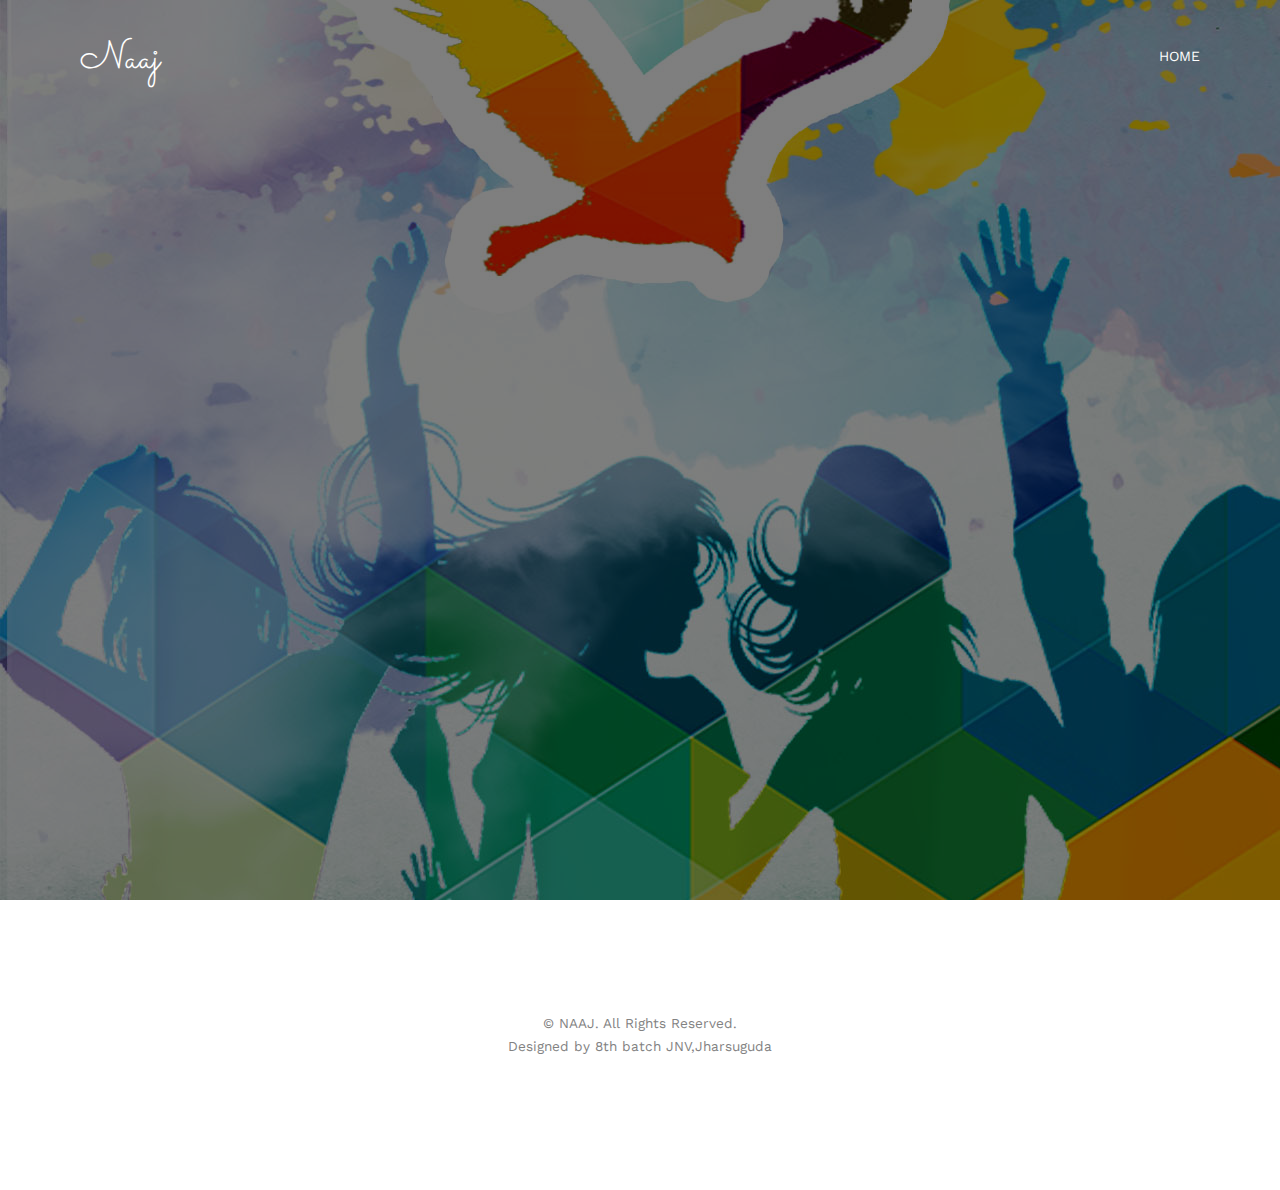
<file: index.html>
<!DOCTYPE html>
<!--[if lt IE 7]>      <html class="no-js lt-ie9 lt-ie8 lt-ie7"> <![endif]-->
<!--[if IE 7]>         <html class="no-js lt-ie9 lt-ie8"> <![endif]-->
<!--[if IE 8]>         <html class="no-js lt-ie9"> <![endif]-->
<!--[if gt IE 8]><!--> <html class="no-js"> <!--<![endif]-->
	<head>
	<meta charset="utf-8">
	<meta http-equiv="X-UA-Compatible" content="IE=edge">
	<title>NAAJ</title>
    <link rel="shortcut icon" type="image/x-icon" href="images/logo.jpg" />
	<meta name="viewport" content="width=device-width, initial-scale=1">
	<meta name="description" content="samagam 4.0" />
	<meta name="keywords" content="naaj" />
	<meta name="author" content="8th batch" />

 

  	<!-- Facebook and Twitter integration -->
	<meta property="og:title" content=""/>
	<meta property="og:image" content=""/>
	<meta property="og:url" content=""/>
	<meta property="og:site_name" content=""/>
	<meta property="og:description" content=""/>
	<meta name="twitter:title" content="" />
	<meta name="twitter:image" content="" />
	<meta name="twitter:url" content="" />
	<meta name="twitter:card" content="" />

	<link href='https://fonts.googleapis.com/css?family=Work+Sans:400,300,600,400italic,700' rel='stylesheet' type='text/css'>
	<link href="https://fonts.googleapis.com/css?family=Sacramento" rel="stylesheet">
	
	<!-- Animate.css -->
	<link rel="stylesheet" href="css/animate.css">
	<!-- Icomoon Icon Fonts-->
	<link rel="stylesheet" href="css/icomoon.css">
	<!-- Bootstrap  -->
	<link rel="stylesheet" href="css/bootstrap.css">

	<!-- Magnific Popup -->
	<link rel="stylesheet" href="css/magnific-popup.css">

	<!-- Owl Carousel  -->
	<link rel="stylesheet" href="css/owl.carousel.min.css">
	<link rel="stylesheet" href="css/owl.theme.default.min.css">

	<!-- Theme style  -->
	<link rel="stylesheet" href="css/style.css">

	<!-- Modernizr JS -->
	<script src="js/modernizr-2.6.2.min.js"></script>
	<!-- FOR IE9 below -->
	<!--[if lt IE 9]>
	<script src="js/respond.min.js"></script>
	<![endif]-->

	</head>
	<body>
		
	<div class="fh5co-loader"></div>
	
	<div id="page">
      
	<nav class="fh5co-nav" role="navigation">
		<div class="container">
			<div class="row">
				<div class="col-xs-2">
					<div id="fh5co-logo"><a href="index.html">Naaj</a></div>
				</div>
				<div class="col-xs-10 text-right menu-1">
					<ul>
						<li class="active"><a href="index.html">Home</a></li>
					</ul>
                </div>
			</div>
			
		</div>
	</nav>

	<header id="fh5co-header" class="fh5co-cover" role="banner" style="background-image:url(images/alumni.jpg);" data-stellar-background-ratio="0.5">
		<div class="overlay"></div>
		<div class="container">
			<div class="row">
				<div class="col-md-8 col-md-offset-2 text-center">
					<div class="display-t">
						<div class="display-tc animate-box" data-animate-effect="fadeIn">
							<h1>Samagam 4.0</h1>
							<h2>Successfully Done</h2>
						</div>
					</div>
				</div>
			</div>
		</div>
	</header>

	

	
       
        

	<footer id="fh5co-footer" role="contentinfo">
		<div class="container">

			<div class="row copyright">
				<div class="col-md-12 text-center">
					<p>
						<small class="block">&copy; NAAJ. All Rights Reserved.</small> 
						<small class="block">Designed by 8th batch JNV,Jharsuguda</small>
					</p>
					
				</div>
			</div>

		</div>
	</footer>
	</div>

	<div class="gototop js-top">
		<a href="#" class="js-gotop"><i class="icon-arrow-up"></i></a>
	</div>
	
	<!-- jQuery -->
	<script src="js/jquery.min.js"></script>
	<!-- jQuery Easing -->
	<script src="js/jquery.easing.1.3.js"></script>
	<!-- Bootstrap -->
	<script src="js/bootstrap.min.js"></script>
	<!-- Waypoints -->
	<script src="js/jquery.waypoints.min.js"></script>
	<!-- Carousel -->
	<script src="js/owl.carousel.min.js"></script>
	<!-- countTo -->
	<script src="js/jquery.countTo.js"></script>

	<!-- Stellar -->
	<script src="js/jquery.stellar.min.js"></script>
	<!-- Magnific Popup -->
	<script src="js/jquery.magnific-popup.min.js"></script>
	<script src="js/magnific-popup-options.js"></script>

	<!-- // <script src="https://cdnjs.cloudflare.com/ajax/libs/prism/0.0.1/prism.min.js"></script> -->
	<script src="js/simplyCountdown.js"></script>
	<!-- Main -->
	<script src="js/main.js"></script>

	<script>
    var d = new Date(new Date().getTime() + 200 * 120 * 120 * 2000);

    // default example
    simplyCountdown('.simply-countdown-one', {
        year: d.getFullYear(),
        month: d.getMonth() + 1,
        day: d.getDate()
    });

    //jQuery example
    $('#simply-countdown-losange').simplyCountdown({
        year: d.getFullYear(),
        month: d.getMonth() + 1,
        day: d.getDate(),
        enableUtc: false
    });
</script>

	</body>
</html>
</file>
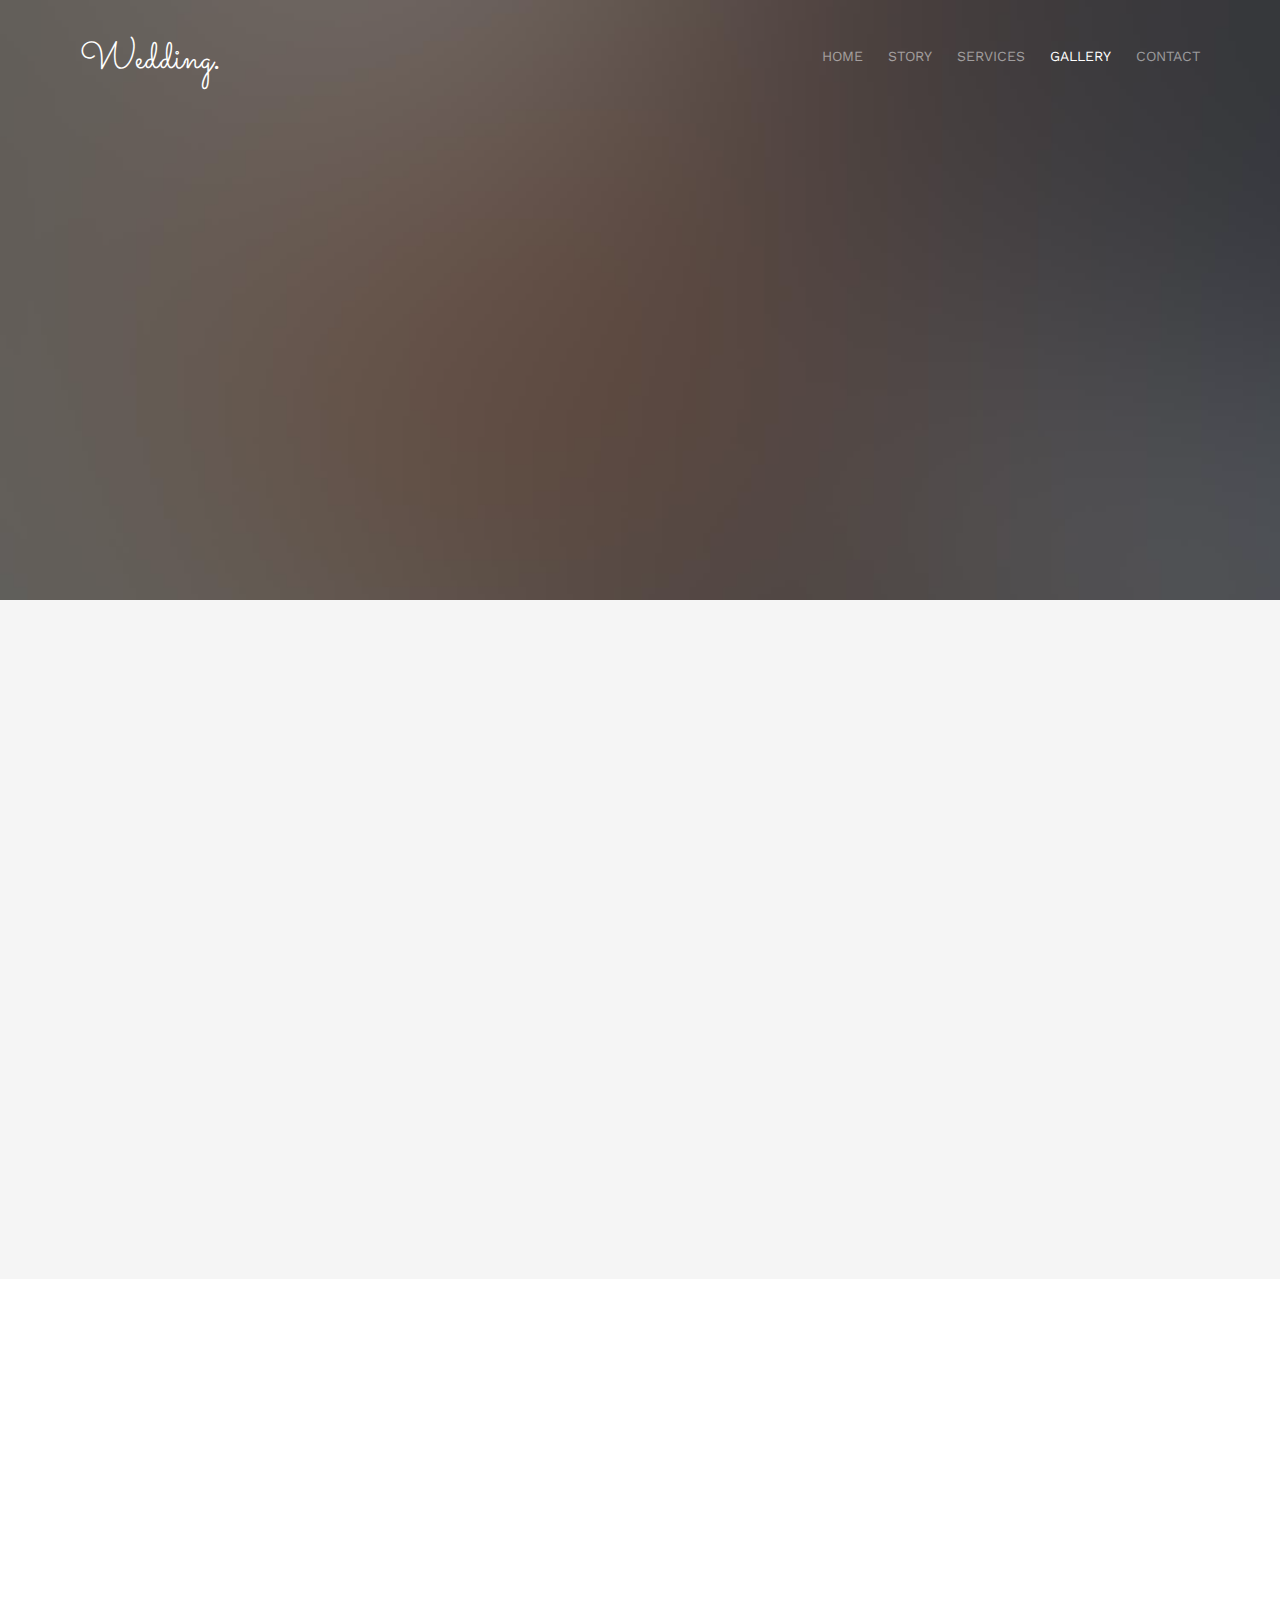
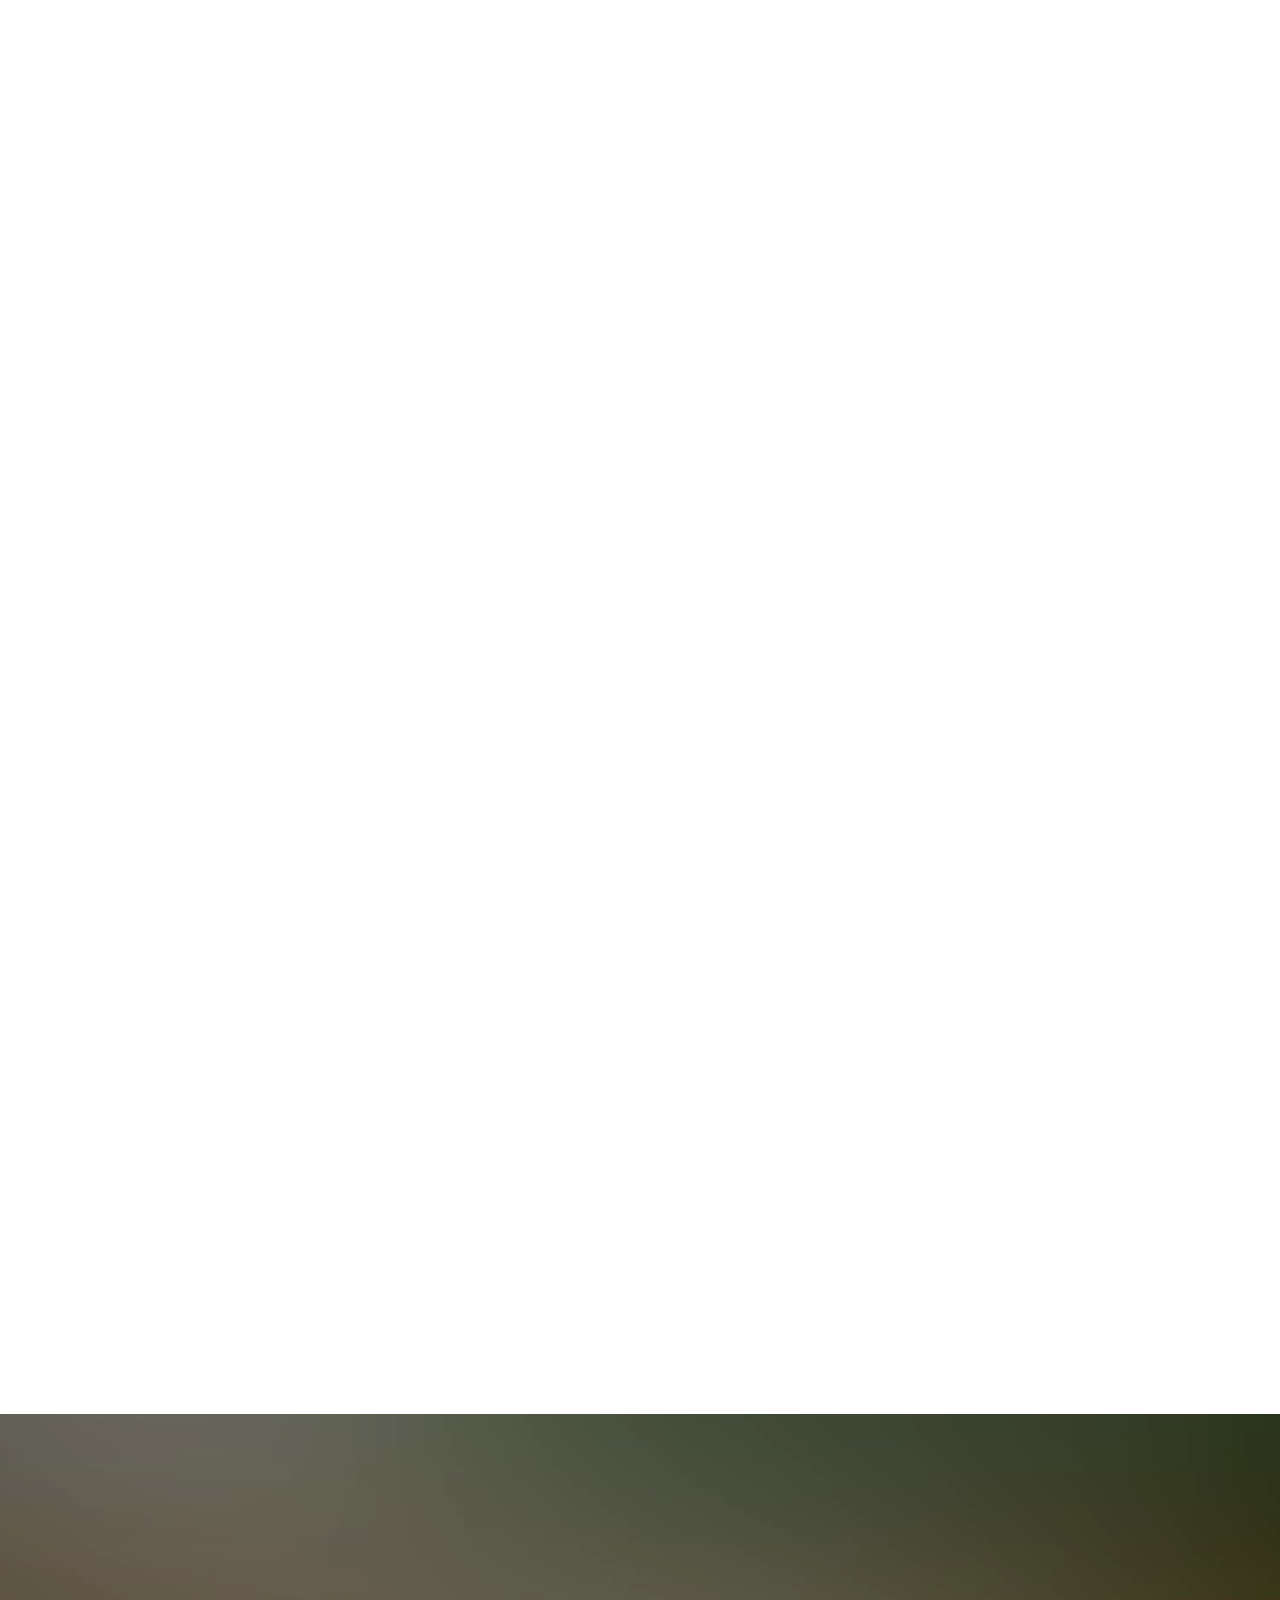
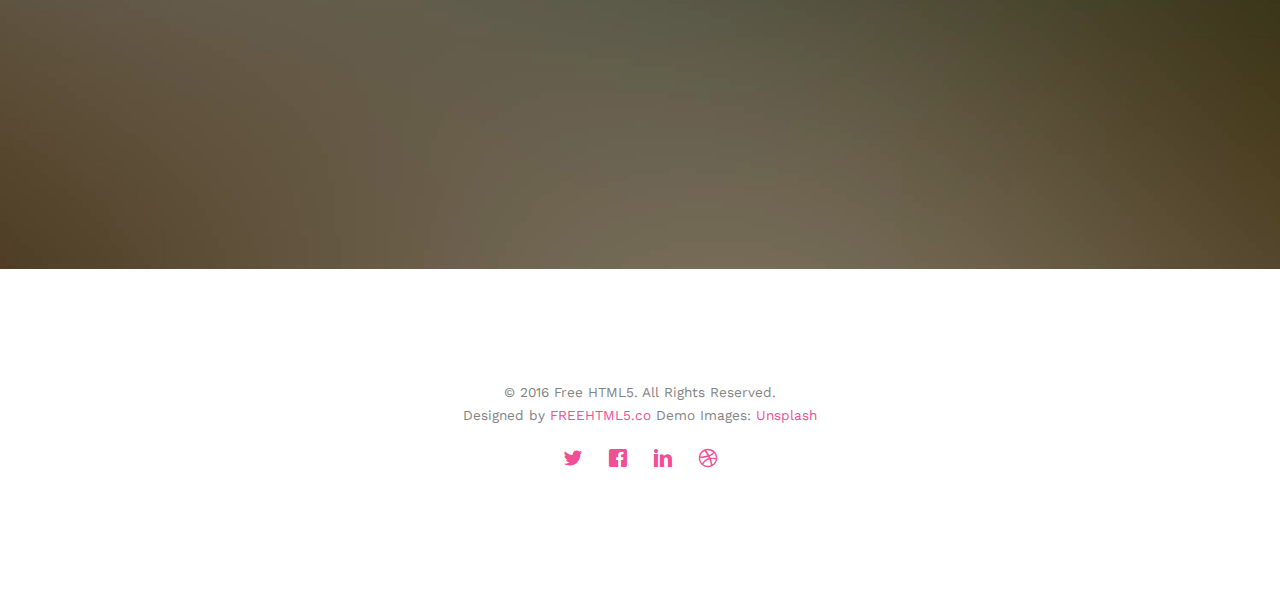
<file: gallery.html>
<!DOCTYPE html>
<!--[if lt IE 7]>      <html class="no-js lt-ie9 lt-ie8 lt-ie7"> <![endif]-->
<!--[if IE 7]>         <html class="no-js lt-ie9 lt-ie8"> <![endif]-->
<!--[if IE 8]>         <html class="no-js lt-ie9"> <![endif]-->
<!--[if gt IE 8]><!--> <html class="no-js"> <!--<![endif]-->
	<head>
	<meta charset="utf-8">
	<meta http-equiv="X-UA-Compatible" content="IE=edge">
	<title>Wedding &mdash; 100% Free Fully Responsive HTML5 Template by FREEHTML5.co</title>
	<meta name="viewport" content="width=device-width, initial-scale=1">
	<meta name="description" content="Free HTML5 Template by FREEHTML5.CO" />
	<meta name="keywords" content="free html5, free template, free bootstrap, html5, css3, mobile first, responsive" />
	<meta name="author" content="FREEHTML5.CO" />

  <!-- 
	//////////////////////////////////////////////////////

	FREE HTML5 TEMPLATE 
	DESIGNED & DEVELOPED by FREEHTML5.CO
		
	Website: 		http://freehtml5.co/
	Email: 			info@freehtml5.co
	Twitter: 		http://twitter.com/fh5co
	Facebook: 		https://www.facebook.com/fh5co

	//////////////////////////////////////////////////////
	 -->

  	<!-- Facebook and Twitter integration -->
	<meta property="og:title" content=""/>
	<meta property="og:image" content=""/>
	<meta property="og:url" content=""/>
	<meta property="og:site_name" content=""/>
	<meta property="og:description" content=""/>
	<meta name="twitter:title" content="" />
	<meta name="twitter:image" content="" />
	<meta name="twitter:url" content="" />
	<meta name="twitter:card" content="" />

	<link href='https://fonts.googleapis.com/css?family=Work+Sans:400,300,600,400italic,700' rel='stylesheet' type='text/css'>
	<link href="https://fonts.googleapis.com/css?family=Sacramento" rel="stylesheet">
	
	<!-- Animate.css -->
	<link rel="stylesheet" href="css/animate.css">
	<!-- Icomoon Icon Fonts-->
	<link rel="stylesheet" href="css/icomoon.css">
	<!-- Bootstrap  -->
	<link rel="stylesheet" href="css/bootstrap.css">

	<!-- Magnific Popup -->
	<link rel="stylesheet" href="css/magnific-popup.css">

	<!-- Owl Carousel  -->
	<link rel="stylesheet" href="css/owl.carousel.min.css">
	<link rel="stylesheet" href="css/owl.theme.default.min.css">

	<!-- Theme style  -->
	<link rel="stylesheet" href="css/style.css">

	<!-- Modernizr JS -->
	<script src="js/modernizr-2.6.2.min.js"></script>
	<!-- FOR IE9 below -->
	<!--[if lt IE 9]>
	<script src="js/respond.min.js"></script>
	<![endif]-->

	</head>
	<body>
		
	<div class="fh5co-loader"></div>
	
	<div id="page">
	<nav class="fh5co-nav" role="navigation">
		<div class="container">
			<div class="row">
				<div class="col-xs-2">
					<div id="fh5co-logo"><a href="index.html">Wedding<strong>.</strong></a></div>
				</div>
				<div class="col-xs-10 text-right menu-1">
					<ul>
						<li><a href="index.html">Home</a></li>
						<li><a href="about.html">Story</a></li>
						<li class="has-dropdown">
							<a href="services.html">Services</a>
							<ul class="dropdown">
								<li><a href="#">Web Design</a></li>
								<li><a href="#">eCommerce</a></li>
								<li><a href="#">Branding</a></li>
								<li><a href="#">API</a></li>
							</ul>
						</li>
						<li class="has-dropdown active">
							<a href="gallery.html">Gallery</a>
							<ul class="dropdown">
								<li><a href="#">HTML5</a></li>
								<li><a href="#">CSS3</a></li>
								<li><a href="#">Sass</a></li>
								<li><a href="#">jQuery</a></li>
							</ul>
						</li>
						<li><a href="contact.html">Contact</a></li>
					</ul>
				</div>
			</div>
			
		</div>
	</nav>

	<header id="fh5co-header" class="fh5co-cover fh5co-cover-sm" role="banner" style="background-image:url(images/img_bg_1.jpg);">
		<div class="overlay"></div>
		<div class="fh5co-container">
			<div class="row">
				<div class="col-md-8 col-md-offset-2 text-center">
					<div class="display-t">
						<div class="display-tc animate-box" data-animate-effect="fadeIn">
							<h1>Gallery</h1>
							<h2>Free html5 templates Made by <a href="http://freehtml5.co" target="_blank">FreeHTML5.co</a></h2>
						</div>
					</div>
				</div>
			</div>
		</div>
	</header>

	<div id="fh5co-couple" class="fh5co-section-gray">
		<div class="container">
			<div class="row">
				<div class="col-md-8 col-md-offset-2 text-center fh5co-heading animate-box">
					<h2>Hello!</h2>
					<h3>November 28th, 2016 New York, USA</h3>
					<p>We invited you to celebrate our wedding</p>
				</div>
			</div>
			<div class="couple-wrap animate-box">
				<div class="couple-half">
					<div class="groom">
						<img src="images/groom.jpg" alt="groom" class="img-responsive">
					</div>
					<div class="desc-groom">
						<h3>Joefrey Mahusay</h3>
						<p>Far far away, behind the word mountains, far from the countries Vokalia and Consonantia, there live the blind texts. Separated they live in Bookmarksgrove</p>
					</div>
				</div>
				<p class="heart text-center"><i class="icon-heart2"></i></p>
				<div class="couple-half">
					<div class="bride">
						<img src="images/bride.jpg" alt="groom" class="img-responsive">
					</div>
					<div class="desc-bride">
						<h3>Sheila Mahusay</h3>
						<p>Far far away, behind the word mountains, far from the countries Vokalia and Consonantia, there live the blind texts. Separated they live in Bookmarksgrove</p>
					</div>
				</div>
			</div>
		</div>
	</div>

	<div id="fh5co-gallery">
		<div class="container">
			<div class="row">
				<div class="col-md-8 col-md-offset-2 text-center fh5co-heading animate-box">
					<span>Our Memories</span>
					<h2>Wedding Gallery</h2>
					<p>Far far away, behind the word mountains, far from the countries Vokalia and Consonantia, there live the blind texts.</p>
				</div>
			</div>
			<div class="row row-bottom-padded-md">
				<div class="col-md-12">
					<ul id="fh5co-gallery-list">
						
						<li class="one-third animate-box" data-animate-effect="fadeIn" style="background-image: url(images/gallery-1.jpg); "> 
						<a href="images/gallery-1.jpg">
							<div class="case-studies-summary">
								<span>14 Photos</span>
								<h2>Two Glas of Juice</h2>
							</div>
						</a>
					</li>
					<li class="one-third animate-box" data-animate-effect="fadeIn" style="background-image: url(images/gallery-2.jpg); ">
						<a href="#" class="color-2">
							<div class="case-studies-summary">
								<span>30 Photos</span>
								<h2>Timer starts now!</h2>
							</div>
						</a>
					</li>


					<li class="one-third animate-box" data-animate-effect="fadeIn" style="background-image: url(images/gallery-3.jpg); ">
						<a href="#" class="color-3">
							<div class="case-studies-summary">
								<span>90 Photos</span>
								<h2>Beautiful sunset</h2>
							</div>
						</a>
					</li>
					<li class="one-third animate-box" data-animate-effect="fadeIn" style="background-image: url(images/gallery-4.jpg); ">
						<a href="#" class="color-4">
							<div class="case-studies-summary">
								<span>12 Photos</span>
								<h2>Company's Conference Room</h2>
							</div>
						</a>
					</li>

						<li class="one-third animate-box" data-animate-effect="fadeIn" style="background-image: url(images/gallery-5.jpg); ">
							<a href="#" class="color-3">
								<div class="case-studies-summary">
									<span>50 Photos</span>
									<h2>Useful baskets</h2>
								</div>
							</a>
						</li>
						<li class="one-third animate-box" data-animate-effect="fadeIn" style="background-image: url(images/gallery-6.jpg); ">
							<a href="#" class="color-4">
								<div class="case-studies-summary">
									<span>45 Photos</span>
									<h2>Skater man in the road</h2>
								</div>
							</a>
						</li>

						<li class="one-third animate-box" data-animate-effect="fadeIn" style="background-image: url(images/gallery-7.jpg); ">
							<a href="#" class="color-4">
								<div class="case-studies-summary">
									<span>35 Photos</span>
									<h2>Two Glas of Juice</h2>
								</div>
							</a>
						</li>

						<li class="one-third animate-box" data-animate-effect="fadeIn" style="background-image: url(images/gallery-8.jpg); "> 
							<a href="#" class="color-5">
								<div class="case-studies-summary">
									<span>90 Photos</span>
									<h2>Timer starts now!</h2>
								</div>
							</a>
						</li>
						<li class="one-third animate-box" data-animate-effect="fadeIn" style="background-image: url(images/gallery-9.jpg); ">
							<a href="#" class="color-6">
								<div class="case-studies-summary">
									<span>56 Photos</span>
									<h2>Beautiful sunset</h2>
								</div>
							</a>
						</li>
					</ul>		
				</div>
			</div>
		</div>
	</div>

	<div id="fh5co-started" class="fh5co-bg" style="background-image:url(images/img_bg_4.jpg);">
		<div class="overlay"></div>
		<div class="container">
			<div class="row animate-box">
				<div class="col-md-8 col-md-offset-2 text-center fh5co-heading">
					<h2>Are You Attending?</h2>
					<p>Please Fill-up the form to notify you that you're attending. Thanks.</p>
				</div>
			</div>
			<div class="row animate-box">
				<div class="col-md-10 col-md-offset-1">
					<form class="form-inline">
						<div class="col-md-4 col-sm-4">
							<div class="form-group">
								<label for="name" class="sr-only">Name</label>
								<input type="name" class="form-control" id="name" placeholder="Name">
							</div>
						</div>
						<div class="col-md-4 col-sm-4">
							<div class="form-group">
								<label for="email" class="sr-only">Email</label>
								<input type="email" class="form-control" id="email" placeholder="Email">
							</div>
						</div>
						<div class="col-md-4 col-sm-4">
							<button type="submit" class="btn btn-default btn-block">I am Attending</button>
						</div>
					</form>
				</div>
			</div>
		</div>
	</div>

	<footer id="fh5co-footer" role="contentinfo">
		<div class="container">

			<div class="row copyright">
				<div class="col-md-12 text-center">
					<p>
						<small class="block">&copy; 2016 Free HTML5. All Rights Reserved.</small> 
						<small class="block">Designed by <a href="http://freehtml5.co/" target="_blank">FREEHTML5.co</a> Demo Images: <a href="http://unsplash.co/" target="_blank">Unsplash</a></small>
					</p>
					<p>
						<ul class="fh5co-social-icons">
							<li><a href="#"><i class="icon-twitter"></i></a></li>
							<li><a href="#"><i class="icon-facebook"></i></a></li>
							<li><a href="#"><i class="icon-linkedin"></i></a></li>
							<li><a href="#"><i class="icon-dribbble"></i></a></li>
						</ul>
					</p>
				</div>
			</div>

		</div>
	</footer>
	</div>

	<div class="gototop js-top">
		<a href="#" class="js-gotop"><i class="icon-arrow-up"></i></a>
	</div>
	
	<!-- jQuery -->
	<script src="js/jquery.min.js"></script>
	<!-- jQuery Easing -->
	<script src="js/jquery.easing.1.3.js"></script>
	<!-- Bootstrap -->
	<script src="js/bootstrap.min.js"></script>
	<!-- Waypoints -->
	<script src="js/jquery.waypoints.min.js"></script>
	<!-- Carousel -->
	<script src="js/owl.carousel.min.js"></script>
	<!-- countTo -->
	<script src="js/jquery.countTo.js"></script>

	<!-- Stellar -->
	<script src="js/jquery.stellar.min.js"></script>
	<!-- Magnific Popup -->
	<script src="js/jquery.magnific-popup.min.js"></script>
	<script src="js/magnific-popup-options.js"></script>

	<!-- Main -->
	<script src="js/main.js"></script>


	</body>
</html>
</file>
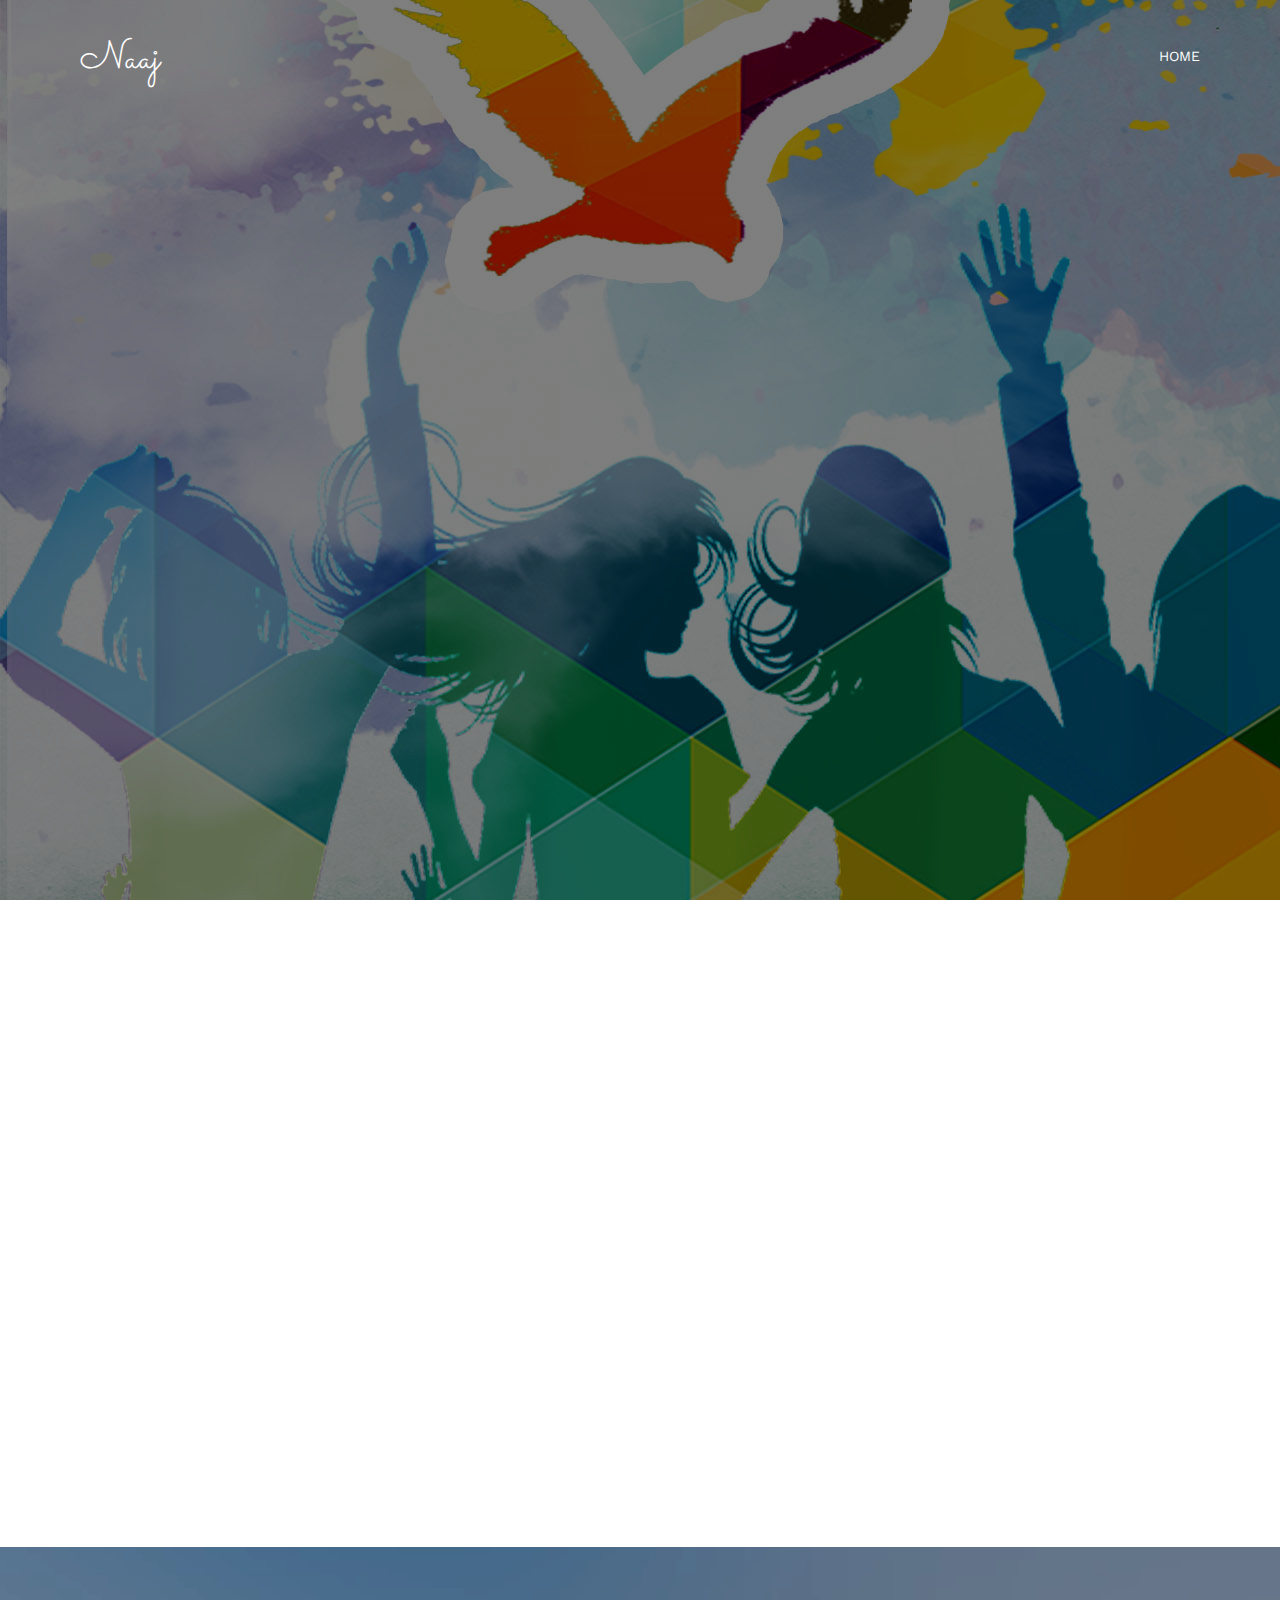
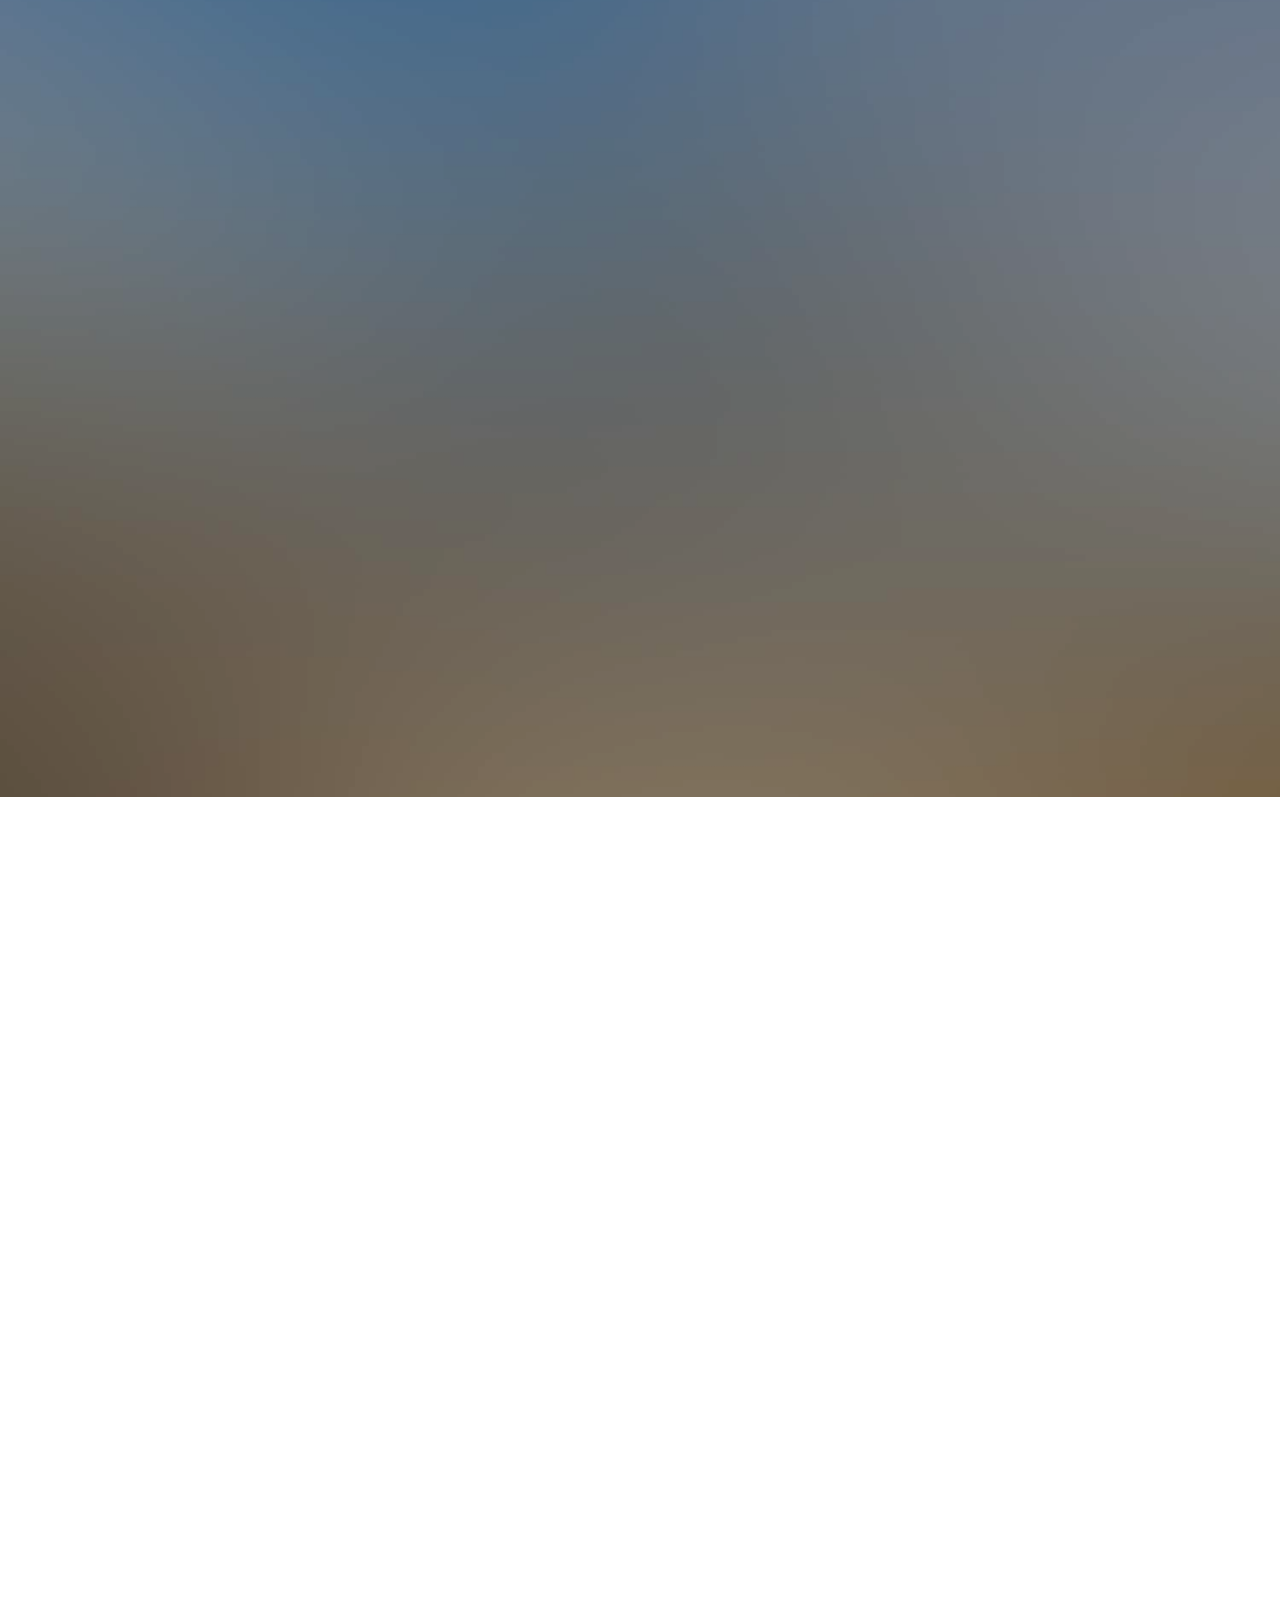
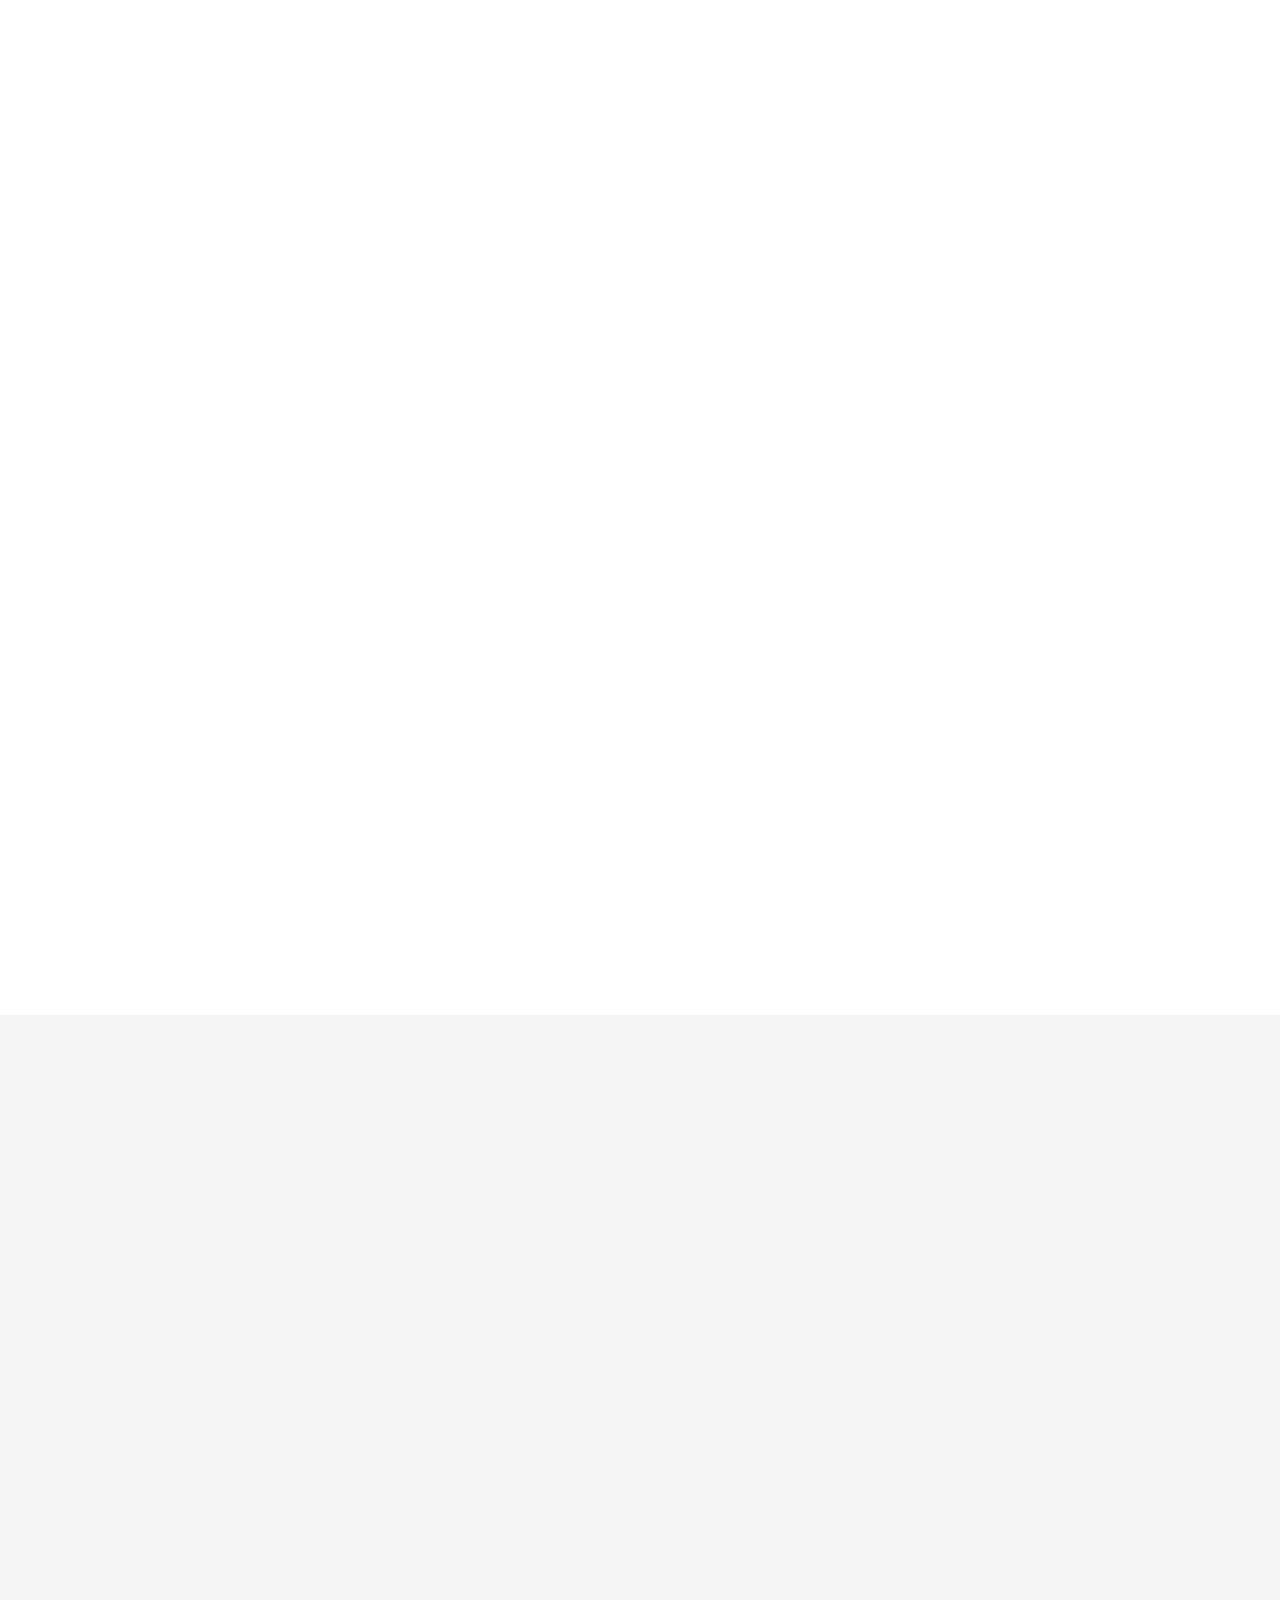
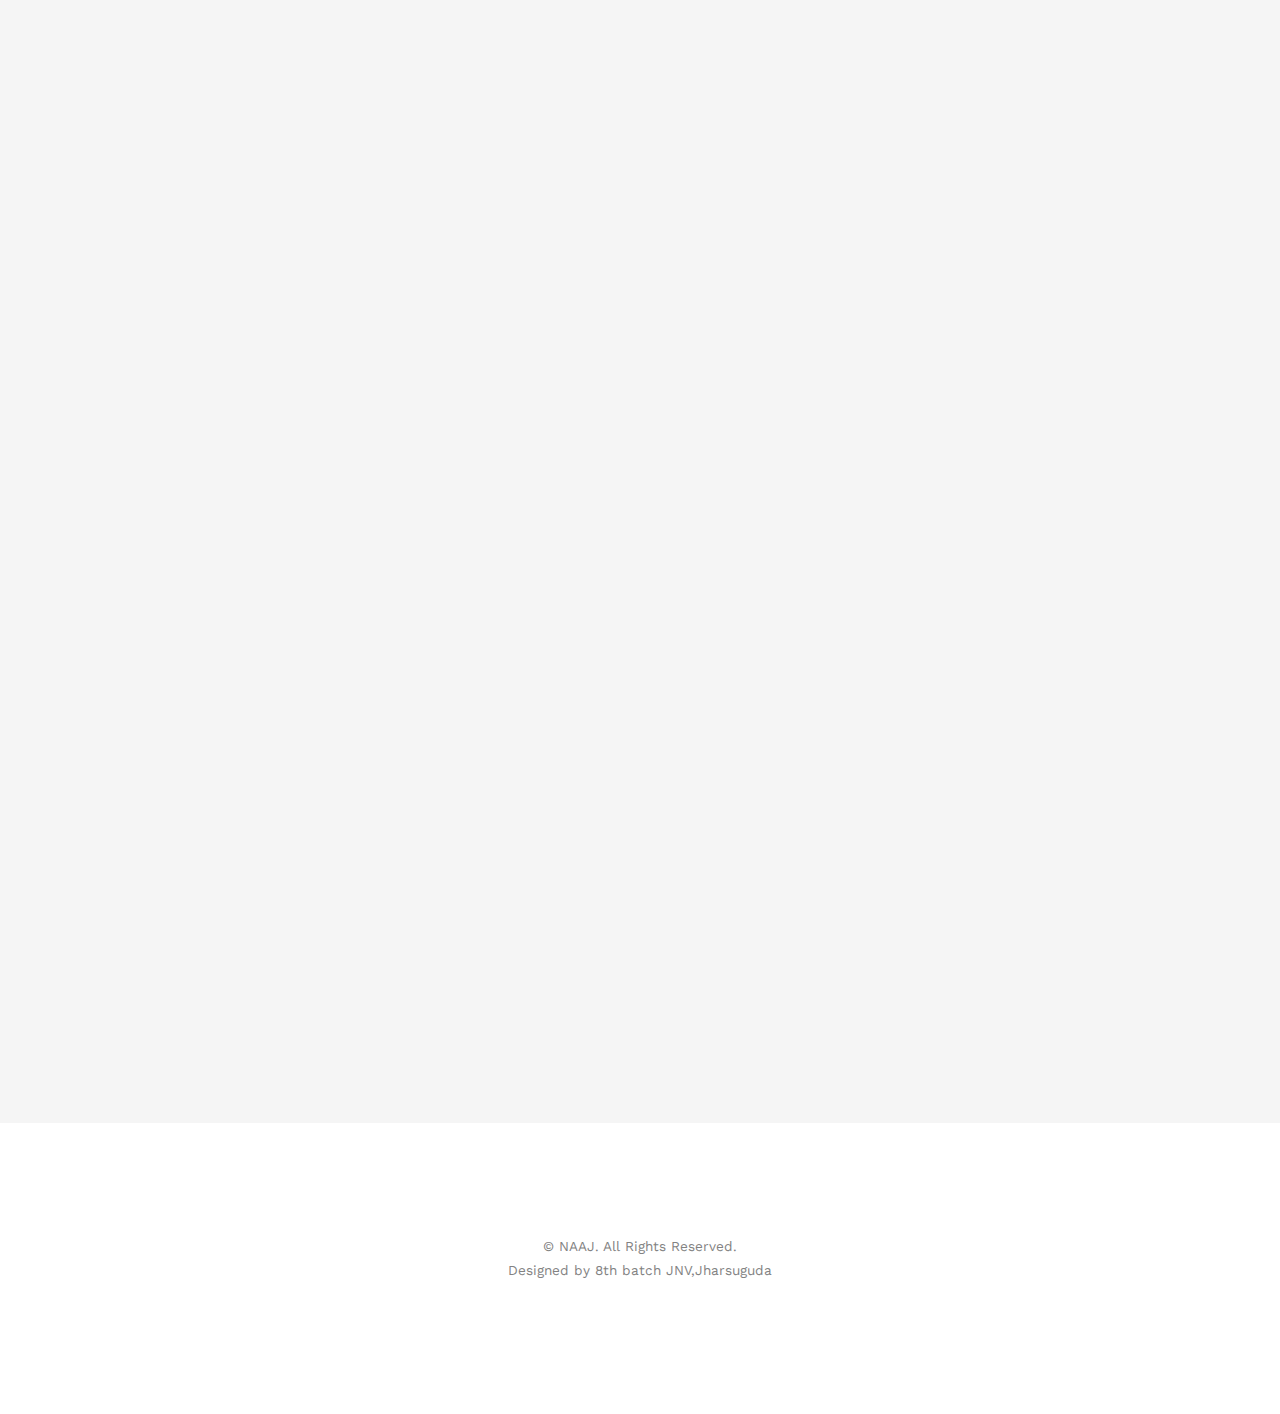
<file: index1.html>
<!DOCTYPE html>
<!--[if lt IE 7]>      <html class="no-js lt-ie9 lt-ie8 lt-ie7"> <![endif]-->
<!--[if IE 7]>         <html class="no-js lt-ie9 lt-ie8"> <![endif]-->
<!--[if IE 8]>         <html class="no-js lt-ie9"> <![endif]-->
<!--[if gt IE 8]><!--> <html class="no-js"> <!--<![endif]-->
	<head>
	<meta charset="utf-8">
	<meta http-equiv="X-UA-Compatible" content="IE=edge">
	<title>NAAJ</title>
    <link rel="shortcut icon" type="image/x-icon" href="images/logo.jpg" />
	<meta name="viewport" content="width=device-width, initial-scale=1">
	<meta name="description" content="samagam 4.0" />
	<meta name="keywords" content="naaj" />
	<meta name="author" content="8th batch" />

 

  	<!-- Facebook and Twitter integration -->
	<meta property="og:title" content=""/>
	<meta property="og:image" content=""/>
	<meta property="og:url" content=""/>
	<meta property="og:site_name" content=""/>
	<meta property="og:description" content=""/>
	<meta name="twitter:title" content="" />
	<meta name="twitter:image" content="" />
	<meta name="twitter:url" content="" />
	<meta name="twitter:card" content="" />

	<link href='https://fonts.googleapis.com/css?family=Work+Sans:400,300,600,400italic,700' rel='stylesheet' type='text/css'>
	<link href="https://fonts.googleapis.com/css?family=Sacramento" rel="stylesheet">
	
	<!-- Animate.css -->
	<link rel="stylesheet" href="css/animate.css">
	<!-- Icomoon Icon Fonts-->
	<link rel="stylesheet" href="css/icomoon.css">
	<!-- Bootstrap  -->
	<link rel="stylesheet" href="css/bootstrap.css">

	<!-- Magnific Popup -->
	<link rel="stylesheet" href="css/magnific-popup.css">

	<!-- Owl Carousel  -->
	<link rel="stylesheet" href="css/owl.carousel.min.css">
	<link rel="stylesheet" href="css/owl.theme.default.min.css">

	<!-- Theme style  -->
	<link rel="stylesheet" href="css/style.css">

	<!-- Modernizr JS -->
	<script src="js/modernizr-2.6.2.min.js"></script>
	<!-- FOR IE9 below -->
	<!--[if lt IE 9]>
	<script src="js/respond.min.js"></script>
	<![endif]-->

	</head>
	<body>
		
	<div class="fh5co-loader"></div>
	
	<div id="page">
      
	<nav class="fh5co-nav" role="navigation">
		<div class="container">
			<div class="row">
				<div class="col-xs-2">
					<div id="fh5co-logo"><a href="index.html">Naaj</a></div>
				</div>
				<div class="col-xs-10 text-right menu-1">
					<ul>
						<li class="active"><a href="index.html">Home</a></li>
					</ul>
                </div>
			</div>
			
		</div>
	</nav>

	<header id="fh5co-header" class="fh5co-cover" role="banner" style="background-image:url(images/alumni.jpg);" data-stellar-background-ratio="0.5">
		<div class="overlay"></div>
		<div class="container">
			<div class="row">
				<div class="col-md-8 col-md-offset-2 text-center">
					<div class="display-t">
						<div class="display-tc animate-box" data-animate-effect="fadeIn">
							<h1>Samagam 4.0</h1>
							<h2>Getting started in</h2>
							<div class="simply-countdown simply-countdown-one"></div>
							<p><a href="#" class="btn btn-default btn-sm">Save the date</a></p>
						</div>
					</div>
				</div>
			</div>
		</div>
	</header>

	<div id="fh5co-couple">
		<div class="container">
			<div class="row">
				<div class="col-md-8 col-md-offset-2 text-center fh5co-heading animate-box">
					<h2>Hello!</h2>
					<h3>December 31st, 2018 JNV, Jharsuguda</h3>
					<p>We invite you to celebrate our alumni programme</p>
				</div>
			</div>
			<div class="couple-wrap animate-box">
				<div class="couple-half">
					<div class="groom">
						<img src="images/gagan.jpg" alt="groom" class="img-responsive">
					</div>
					<div class="desc-groom">
						<h3>Gagan Kumar Bhoi</h3>
                        <p>Organiser (7th Batch)</p>
					</div>
				</div>
				
				<div class="couple-half">
					<div class="bride">
						<img src="images/naresh.jpg" alt="groom" class="img-responsive">
					</div>
					<div class="desc-bride">
						<h3>Naresh Pati</h3>
						<p>Organiser (7th Batch)</p>
					</div>
				</div>
			</div>
		</div>
	</div>

	<div id="fh5co-event" class="fh5co-bg" style="background-image:url(images/img_bg_3.jpg);">
		<div class="overlay"></div>
		<div class="container">
			<div class="row">
				<div class="col-md-8 col-md-offset-2 text-center fh5co-heading animate-box">
					<span>Feel it. See it. Live it</span>
					<h2>Our Events</h2>
				</div>
			</div>
			<div class="row">
				<div class="display-t">
					<div class="display-tc">
						<div class="col-md-11 col-md-offset-1">
							<div class="col-md-3 col-sm-3 text-center">
								<div class="event-wrap animate-box">
									<h3>Welcome</h3>
									<div class="event-col">
										<i class="icon-clock"></i>
										<span>2:00 PM</span>
										<span>4:00 PM</span>
									</div>
								</div>
							</div>
							<div class="col-md-3 col-sm-3 text-center">
								<div class="event-wrap animate-box">
									<h3>Meeting</h3>
									<div class="event-col">
										<i class="icon-clock"></i>
										<span>4:00 PM</span>
										<span>6:00 AM</span>
									</div>
								</div>
							</div>
                            <div class="col-md-3 col-sm-3 text-center">
								<div class="event-wrap animate-box">
									<h3>Dinner</h3>
									<div class="event-col">
										<i class="icon-clock"></i>
										<span>8:00 PM</span>
										<span>9:00 PM</span>
									</div>
								</div>
							</div>
                            <div class="col-md-3 col-sm-3 text-center">
								<div class="event-wrap animate-box">
									<h3>DJ Night</h3>
									<div class="event-col">
										<i class="icon-clock"></i>
										<span>9:00 PM</span>
										<span>12:00 AM</span>
									</div>
								</div>
							</div>
						</div>
					</div>
				</div>
			</div>
		</div>
	</div>

	<div id="fh5co-couple-story">
		<div class="container">
			<div class="row">
				<div class="col-md-8 col-md-offset-2 text-center fh5co-heading animate-box">
					<h2>Our Office Bearers</h2>
				</div>
			</div>
			<div class="row">
				<div class="col-md-12 col-md-offset-0">
					<ul class="timeline animate-box">
						<li class="animate-box">
							<div class="timeline-badge" style="background-image:url(images/rimple.jpg);"></div>
							<div class="timeline-panel">
								<div class="timeline-heading">
									<h3 class="timeline-title">Rimpal Patel</h3>
									<span class="date">President (2nd Batch)</span>
								</div>
								<div class="timeline-body">
									<p></p>
								</div>
							</div>
						</li>
						<li class="timeline-inverted animate-box">
							<div class="timeline-badge" style="background-image:url(images/rojali.jpg);"></div>
							<div class="timeline-panel">
								<div class="timeline-heading">
									<h3 class="timeline-title">Rojali Sethi</h3>
									<span class="date">Vice President (2nd Batch)</span>
								</div>
								<div class="timeline-body">
									<p></p>
								</div>
							</div>
						</li>
						<li class="animate-box">
							<div class="timeline-badge" style="background-image:url(images/sharmila.jpg);"></div>
							<div class="timeline-panel">
								<div class="timeline-heading">
									<h3 class="timeline-title">Sharmila Neti</h3>
									<span class="date">Secretary (2nd Batch)</span>
								</div>
								<div class="timeline-body">
									<p></p>
								</div>
							</div>
						</li>
                        <li class="timeline-inverted animate-box">
							<div class="timeline-badge" style="background-image:url(images/deepti.jpg);"></div>
							<div class="timeline-panel">
								<div class="timeline-heading">
									<h3 class="timeline-title">Diptimayee Sethi</h3>
									<span class="date">Treasurer (1st Batch)</span>
								</div>
								<div class="timeline-body">
									<p></p>
								</div>
							</div>
						</li>
                        <li class="animate-box">
							<div class="timeline-badge" style="background-image:url(images/tapan.png);"></div>
							<div class="timeline-panel">
								<div class="timeline-heading">
									<h3 class="timeline-title">Tapan Senapati</h3>
									<span class="date">Treasurer (3rd Batch)</span>
								</div>
								<div class="timeline-body">
									<p></p>
								</div>
							</div>
						</li>
                        <li class="timeline-inverted animate-box">
                            <div class="timeline-badge" style="background-image:url(images/pankaj.jpg);"></div>
							<div class="timeline-panel">
								<div class="timeline-heading">
									<h3 class="timeline-title">Pankaj Sahu</h3>
									<span class="date">Joint Secretary (4th Batch)</span>
								</div>
								<div class="timeline-body">
									<p></p>
								</div>
							</div>
							
						</li>
                        <li class="animate-box">
							<div class="timeline-badge" style="background-image:url(images/kumar.jpg);"></div>
							<div class="timeline-panel">
								<div class="timeline-heading">
									<h3 class="timeline-title">Kumar Dhurua</h3>
									<span class="date">Joint Secretary (5th Batch)</span>
								</div>
								<div class="timeline-body">
									<p></p>
								</div>
							</div>
						</li>
                        <li class="timeline-inverted animate-box">
							<div class="timeline-badge" style="background-image:url(images/nihar.png);"></div>
							<div class="timeline-panel">
								<div class="timeline-heading">
									<h3 class="timeline-title">Nihar Ranjan Purohit</h3>
									<span class="date">Joint Secretary (8th Batch)</span>
								</div>
								<div class="timeline-body">
									<p></p>
								</div>
							</div>
						</li>
			    	</ul>
				</div>
			</div>
		</div>
	</div>

	<div id="fh5co-gallery" class="fh5co-section-gray">
		<div class="container">
			<div class="row">
				<div class="col-md-8 col-md-offset-2 text-center fh5co-heading animate-box">
					<span>Our Memories</span>
					<h2>Gallery</h2>
				    <p>Events Organised in this year</p>
				</div>
			</div>
			<div class="row row-bottom-padded-md">
				<div class="col-md-12">
					<ul id="fh5co-gallery-list">
						<li class="one-third animate-box" data-animate-effect="fadeIn" style="background-image: url(images/firesaftey.jpg); ">
							<a href="images/firesaftey.jpg" class="color-4">
								<div class="case-studies-summary">
									<span>1st April 2018</span><br>
                                    <span>At- JNV,Jharsuguda</span>
									<h2>Fire Saftey</h2>
								</div>
							</a>
						</li>
						<li class="one-third animate-box" data-animate-effect="fadeIn" style="background-image: url(images/jala%20chatra.jpg); "> 
						<a href="images/jala%20chatra.jpg">
							<div class="case-studies-summary">
								<span>1st April 2018</span><br>
                                <span>At-Railway Sation Chowk</span>
								<h2>Jala Chhatra</h2>
							</div>
						</a>
					</li>
					<li class="one-third animate-box" data-animate-effect="fadeIn" style="background-image: url(images/hypertension.jpg); ">
						<a href="images/hypertension.jpg" class="color-2">
							<div class="case-studies-summary">
                                <span>17th May 2018</span><br>
								<span>World Hypertension Day</span>
								<h2>BP Check Up</h2>
							</div>
						</a>
					</li>


					<li class="one-third animate-box" data-animate-effect="fadeIn" style="background-image: url(images/hypertensiondoctor.jpg); ">
						<a href="images/hypertensiondoctor.jpg" class="color-3">
							<div class="case-studies-summary">
                                <span>17th May 2018</span><br>
								<span>World Hypertension Day</span>
								<h2>Medical Team</h2>
							</div>
						</a>
					</li>
                        
                    <li class="one-third animate-box" data-animate-effect="fadeIn" style="background-image: url(images/plantation3.jpg); ">
							<a href="images/plantation3.jpg" class="color-6">
								<div class="case-studies-summary">
									<span>11th August 2018</span><br>
                                    <span>At-Debadihi Ashram School</span>
								    <h2>Plantation Drive</h2>
								</div>
							</a>
				    </li>
                        
					<li class="one-third animate-box" data-animate-effect="fadeIn" style="background-image: url(images/plantation.jpg); ">
						<a href="images/plantation.jpg" class="color-4">
							<div class="case-studies-summary">
								<span>11th August 2018</span><br>
                                <span>At-Debadihi Ashram School</span>
								<h2>Plantation Drive</h2>
							</div>
						</a>
					</li>

						<li class="one-third animate-box" data-animate-effect="fadeIn" style="background-image: url(images/plantation2.jpg); ">
							<a href="#" class="color-3">
								<div class="case-studies-summary">
									<span>11th August 2018</span><br>
                                    <span>At-Debadihi Ashram School</span>
								    <h2>Plantation Drive</h2>
								</div>
							</a>
						</li>
						

						<li class="one-third animate-box" data-animate-effect="fadeIn" style="background-image: url(images/eyecheckup.jpg); ">
							<a href="images/eyecheckup.jpg" class="color-4">
								<div class="case-studies-summary">
									<span>18th August 2018</span><br>
                                    <span>At-JNV,Jharsuguda</span>
									<h2>Eye Check Up</h2>
								</div>
							</a>
						</li>

						<li class="one-third animate-box" data-animate-effect="fadeIn" style="background-image: url(images/eyecheckup2.jpg); "> 
							<a href="images/eyecheckup2.jpg" class="color-5">
								<div class="case-studies-summary">
									<span>18th August 2018</span><br>
                                    <span>At-JNV,Jharsuguda</span>
									<h2>Eye Check Up</h2>
								</div>
							</a>
						</li>
						
					</ul>		
				</div>
			</div>
		</div>
	</div>
        
       
        

	<footer id="fh5co-footer" role="contentinfo">
		<div class="container">

			<div class="row copyright">
				<div class="col-md-12 text-center">
					<p>
						<small class="block">&copy; NAAJ. All Rights Reserved.</small> 
						<small class="block">Designed by 8th batch JNV,Jharsuguda</small>
					</p>
					
				</div>
			</div>

		</div>
	</footer>
	</div>

	<div class="gototop js-top">
		<a href="#" class="js-gotop"><i class="icon-arrow-up"></i></a>
	</div>
	
	<!-- jQuery -->
	<script src="js/jquery.min.js"></script>
	<!-- jQuery Easing -->
	<script src="js/jquery.easing.1.3.js"></script>
	<!-- Bootstrap -->
	<script src="js/bootstrap.min.js"></script>
	<!-- Waypoints -->
	<script src="js/jquery.waypoints.min.js"></script>
	<!-- Carousel -->
	<script src="js/owl.carousel.min.js"></script>
	<!-- countTo -->
	<script src="js/jquery.countTo.js"></script>

	<!-- Stellar -->
	<script src="js/jquery.stellar.min.js"></script>
	<!-- Magnific Popup -->
	<script src="js/jquery.magnific-popup.min.js"></script>
	<script src="js/magnific-popup-options.js"></script>

	<!-- // <script src="https://cdnjs.cloudflare.com/ajax/libs/prism/0.0.1/prism.min.js"></script> -->
	<script src="js/simplyCountdown.js"></script>
	<!-- Main -->
	<script src="js/main.js"></script>

	<script>
    var d = new Date(new Date().getTime() + 200 * 120 * 120 * 2000);

    // default example
    simplyCountdown('.simply-countdown-one', {
        year: d.getFullYear(),
        month: d.getMonth() + 1,
        day: d.getDate()
    });

    //jQuery example
    $('#simply-countdown-losange').simplyCountdown({
        year: d.getFullYear(),
        month: d.getMonth() + 1,
        day: d.getDate(),
        enableUtc: false
    });
</script>

	</body>
</html>
</file>
<file: css/icomoon.css>
@font-face {
  font-family: 'icomoon';
  src:  url('../fonts/icomoon/icomoon.eot?6iuir');
  src:  url('../fonts/icomoon/icomoon.eot?6iuir#iefix') format('embedded-opentype'),
    url('../fonts/icomoon/icomoon.ttf?6iuir') format('truetype'),
    url('../fonts/icomoon/icomoon.woff?6iuir') format('woff'),
    url('../fonts/icomoon/icomoon.svg?6iuir#icomoon') format('svg');
  font-weight: normal;
  font-style: normal;
}

[class^="icon-"], [class*=" icon-"] {
  /* use !important to prevent issues with browser extensions that change fonts */
  font-family: 'icomoon' !important;
  speak: none;
  font-style: normal;
  font-weight: normal;
  font-variant: normal;
  text-transform: none;
  line-height: 1;

  /* Better Font Rendering =========== */
  -webkit-font-smoothing: antialiased;
  -moz-osx-font-smoothing: grayscale;
}

.icon-eye:before {
  content: "\e000";
}
.icon-paper-clip:before {
  content: "\e001";
}
.icon-mail:before {
  content: "\e002";
}
.icon-toggle:before {
  content: "\e003";
}
.icon-layout:before {
  content: "\e004";
}
.icon-link:before {
  content: "\e005";
}
.icon-bell:before {
  content: "\e006";
}
.icon-lock:before {
  content: "\e007";
}
.icon-unlock:before {
  content: "\e008";
}
.icon-ribbon:before {
  content: "\e009";
}
.icon-image:before {
  content: "\e010";
}
.icon-signal:before {
  content: "\e011";
}
.icon-target:before {
  content: "\e012";
}
.icon-clipboard:before {
  content: "\e013";
}
.icon-clock:before {
  content: "\e014";
}
.icon-watch:before {
  content: "\e015";
}
.icon-air-play:before {
  content: "\e016";
}
.icon-camera:before {
  content: "\e017";
}
.icon-video:before {
  content: "\e018";
}
.icon-disc:before {
  content: "\e019";
}
.icon-printer:before {
  content: "\e020";
}
.icon-monitor:before {
  content: "\e021";
}
.icon-server:before {
  content: "\e022";
}
.icon-cog:before {
  content: "\e023";
}
.icon-heart:before {
  content: "\e024";
}
.icon-paragraph:before {
  content: "\e025";
}
.icon-align-justify:before {
  content: "\e026";
}
.icon-align-left:before {
  content: "\e027";
}
.icon-align-center:before {
  content: "\e028";
}
.icon-align-right:before {
  content: "\e029";
}
.icon-book:before {
  content: "\e030";
}
.icon-layers:before {
  content: "\e031";
}
.icon-stack:before {
  content: "\e032";
}
.icon-stack-2:before {
  content: "\e033";
}
.icon-paper:before {
  content: "\e034";
}
.icon-paper-stack:before {
  content: "\e035";
}
.icon-search:before {
  content: "\e036";
}
.icon-zoom-in:before {
  content: "\e037";
}
.icon-zoom-out:before {
  content: "\e038";
}
.icon-reply:before {
  content: "\e039";
}
.icon-circle-plus:before {
  content: "\e040";
}
.icon-circle-minus:before {
  content: "\e041";
}
.icon-circle-check:before {
  content: "\e042";
}
.icon-circle-cross:before {
  content: "\e043";
}
.icon-square-plus:before {
  content: "\e044";
}
.icon-square-minus:before {
  content: "\e045";
}
.icon-square-check:before {
  content: "\e046";
}
.icon-square-cross:before {
  content: "\e047";
}
.icon-microphone:before {
  content: "\e048";
}
.icon-record:before {
  content: "\e049";
}
.icon-skip-back:before {
  content: "\e050";
}
.icon-rewind:before {
  content: "\e051";
}
.icon-play:before {
  content: "\e052";
}
.icon-pause:before {
  content: "\e053";
}
.icon-stop:before {
  content: "\e054";
}
.icon-fast-forward:before {
  content: "\e055";
}
.icon-skip-forward:before {
  content: "\e056";
}
.icon-shuffle:before {
  content: "\e057";
}
.icon-repeat:before {
  content: "\e058";
}
.icon-folder:before {
  content: "\e059";
}
.icon-umbrella:before {
  content: "\e060";
}
.icon-moon:before {
  content: "\e061";
}
.icon-thermometer:before {
  content: "\e062";
}
.icon-drop:before {
  content: "\e063";
}
.icon-sun:before {
  content: "\e064";
}
.icon-cloud:before {
  content: "\e065";
}
.icon-cloud-upload:before {
  content: "\e066";
}
.icon-cloud-download:before {
  content: "\e067";
}
.icon-upload:before {
  content: "\e068";
}
.icon-download:before {
  content: "\e069";
}
.icon-location:before {
  content: "\e070";
}
.icon-location-2:before {
  content: "\e071";
}
.icon-map:before {
  content: "\e072";
}
.icon-battery:before {
  content: "\e073";
}
.icon-head:before {
  content: "\e074";
}
.icon-briefcase:before {
  content: "\e075";
}
.icon-speech-bubble:before {
  content: "\e076";
}
.icon-anchor:before {
  content: "\e077";
}
.icon-globe:before {
  content: "\e078";
}
.icon-box:before {
  content: "\e079";
}
.icon-reload:before {
  content: "\e080";
}
.icon-share:before {
  content: "\e081";
}
.icon-marquee:before {
  content: "\e082";
}
.icon-marquee-plus:before {
  content: "\e083";
}
.icon-marquee-minus:before {
  content: "\e084";
}
.icon-tag:before {
  content: "\e085";
}
.icon-power:before {
  content: "\e086";
}
.icon-command:before {
  content: "\e087";
}
.icon-alt:before {
  content: "\e088";
}
.icon-esc:before {
  content: "\e089";
}
.icon-bar-graph:before {
  content: "\e090";
}
.icon-bar-graph-2:before {
  content: "\e091";
}
.icon-pie-graph:before {
  content: "\e092";
}
.icon-star:before {
  content: "\e093";
}
.icon-arrow-left:before {
  content: "\e094";
}
.icon-arrow-right:before {
  content: "\e095";
}
.icon-arrow-up:before {
  content: "\e096";
}
.icon-arrow-down:before {
  content: "\e097";
}
.icon-volume:before {
  content: "\e098";
}
.icon-mute:before {
  content: "\e099";
}
.icon-content-right:before {
  content: "\e100";
}
.icon-content-left:before {
  content: "\e101";
}
.icon-grid:before {
  content: "\e102";
}
.icon-grid-2:before {
  content: "\e103";
}
.icon-columns:before {
  content: "\e104";
}
.icon-loader:before {
  content: "\e105";
}
.icon-bag:before {
  content: "\e106";
}
.icon-ban:before {
  content: "\e107";
}
.icon-flag:before {
  content: "\e108";
}
.icon-trash:before {
  content: "\e109";
}
.icon-expand:before {
  content: "\e110";
}
.icon-contract:before {
  content: "\e111";
}
.icon-maximize:before {
  content: "\e112";
}
.icon-minimize:before {
  content: "\e113";
}
.icon-plus:before {
  content: "\e114";
}
.icon-minus:before {
  content: "\e115";
}
.icon-check:before {
  content: "\e116";
}
.icon-cross:before {
  content: "\e117";
}
.icon-move:before {
  content: "\e118";
}
.icon-delete:before {
  content: "\e119";
}
.icon-menu:before {
  content: "\e120";
}
.icon-archive:before {
  content: "\e121";
}
.icon-inbox:before {
  content: "\e122";
}
.icon-outbox:before {
  content: "\e123";
}
.icon-file:before {
  content: "\e124";
}
.icon-file-add:before {
  content: "\e125";
}
.icon-file-subtract:before {
  content: "\e126";
}
.icon-help:before {
  content: "\e127";
}
.icon-open:before {
  content: "\e128";
}
.icon-ellipsis:before {
  content: "\e129";
}
.icon-add-to-list:before {
  content: "\e900";
}
.icon-classic-computer:before {
  content: "\e901";
}
.icon-controller-fast-backward:before {
  content: "\e902";
}
.icon-creative-commons-attribution:before {
  content: "\e903";
}
.icon-creative-commons-noderivs:before {
  content: "\e904";
}
.icon-creative-commons-noncommercial-eu:before {
  content: "\e905";
}
.icon-creative-commons-noncommercial-us:before {
  content: "\e906";
}
.icon-creative-commons-public-domain:before {
  content: "\e907";
}
.icon-creative-commons-remix:before {
  content: "\e908";
}
.icon-creative-commons-share:before {
  content: "\e909";
}
.icon-creative-commons-sharealike:before {
  content: "\e90a";
}
.icon-creative-commons:before {
  content: "\e90b";
}
.icon-document-landscape:before {
  content: "\e90c";
}
.icon-remove-user:before {
  content: "\e90d";
}
.icon-warning:before {
  content: "\e90e";
}
.icon-arrow-bold-down:before {
  content: "\e90f";
}
.icon-arrow-bold-left:before {
  content: "\e910";
}
.icon-arrow-bold-right:before {
  content: "\e911";
}
.icon-arrow-bold-up:before {
  content: "\e912";
}
.icon-arrow-down2:before {
  content: "\e913";
}
.icon-arrow-left2:before {
  content: "\e914";
}
.icon-arrow-long-down:before {
  content: "\e915";
}
.icon-arrow-long-left:before {
  content: "\e916";
}
.icon-arrow-long-right:before {
  content: "\e917";
}
.icon-arrow-long-up:before {
  content: "\e918";
}
.icon-arrow-right2:before {
  content: "\e919";
}
.icon-arrow-up2:before {
  content: "\e91a";
}
.icon-arrow-with-circle-down:before {
  content: "\e91b";
}
.icon-arrow-with-circle-left:before {
  content: "\e91c";
}
.icon-arrow-with-circle-right:before {
  content: "\e91d";
}
.icon-arrow-with-circle-up:before {
  content: "\e91e";
}
.icon-bookmark:before {
  content: "\e91f";
}
.icon-bookmarks:before {
  content: "\e920";
}
.icon-chevron-down:before {
  content: "\e921";
}
.icon-chevron-left:before {
  content: "\e922";
}
.icon-chevron-right:before {
  content: "\e923";
}
.icon-chevron-small-down:before {
  content: "\e924";
}
.icon-chevron-small-left:before {
  content: "\e925";
}
.icon-chevron-small-right:before {
  content: "\e926";
}
.icon-chevron-small-up:before {
  content: "\e927";
}
.icon-chevron-thin-down:before {
  content: "\e928";
}
.icon-chevron-thin-left:before {
  content: "\e929";
}
.icon-chevron-thin-right:before {
  content: "\e92a";
}
.icon-chevron-thin-up:before {
  content: "\e92b";
}
.icon-chevron-up:before {
  content: "\e92c";
}
.icon-chevron-with-circle-down:before {
  content: "\e92d";
}
.icon-chevron-with-circle-left:before {
  content: "\e92e";
}
.icon-chevron-with-circle-right:before {
  content: "\e92f";
}
.icon-chevron-with-circle-up:before {
  content: "\e930";
}
.icon-cloud2:before {
  content: "\e931";
}
.icon-controller-fast-forward:before {
  content: "\e932";
}
.icon-controller-jump-to-start:before {
  content: "\e933";
}
.icon-controller-next:before {
  content: "\e934";
}
.icon-controller-paus:before {
  content: "\e935";
}
.icon-controller-play:before {
  content: "\e936";
}
.icon-controller-record:before {
  content: "\e937";
}
.icon-controller-stop:before {
  content: "\e938";
}
.icon-controller-volume:before {
  content: "\e939";
}
.icon-dot-single:before {
  content: "\e93a";
}
.icon-dots-three-horizontal:before {
  content: "\e93b";
}
.icon-dots-three-vertical:before {
  content: "\e93c";
}
.icon-dots-two-horizontal:before {
  content: "\e93d";
}
.icon-dots-two-vertical:before {
  content: "\e93e";
}
.icon-download2:before {
  content: "\e93f";
}
.icon-emoji-flirt:before {
  content: "\e940";
}
.icon-flow-branch:before {
  content: "\e941";
}
.icon-flow-cascade:before {
  content: "\e942";
}
.icon-flow-line:before {
  content: "\e943";
}
.icon-flow-parallel:before {
  content: "\e944";
}
.icon-flow-tree:before {
  content: "\e945";
}
.icon-install:before {
  content: "\e946";
}
.icon-layers2:before {
  content: "\e947";
}
.icon-open-book:before {
  content: "\e948";
}
.icon-resize-100:before {
  content: "\e949";
}
.icon-resize-full-screen:before {
  content: "\e94a";
}
.icon-save:before {
  content: "\e94b";
}
.icon-select-arrows:before {
  content: "\e94c";
}
.icon-sound-mute:before {
  content: "\e94d";
}
.icon-sound:before {
  content: "\e94e";
}
.icon-trash2:before {
  content: "\e94f";
}
.icon-triangle-down:before {
  content: "\e950";
}
.icon-triangle-left:before {
  content: "\e951";
}
.icon-triangle-right:before {
  content: "\e952";
}
.icon-triangle-up:before {
  content: "\e953";
}
.icon-uninstall:before {
  content: "\e954";
}
.icon-upload-to-cloud:before {
  content: "\e955";
}
.icon-upload2:before {
  content: "\e956";
}
.icon-add-user:before {
  content: "\e957";
}
.icon-address:before {
  content: "\e958";
}
.icon-adjust:before {
  content: "\e959";
}
.icon-air:before {
  content: "\e95a";
}
.icon-aircraft-landing:before {
  content: "\e95b";
}
.icon-aircraft-take-off:before {
  content: "\e95c";
}
.icon-aircraft:before {
  content: "\e95d";
}
.icon-align-bottom:before {
  content: "\e95e";
}
.icon-align-horizontal-middle:before {
  content: "\e95f";
}
.icon-align-left2:before {
  content: "\e960";
}
.icon-align-right2:before {
  content: "\e961";
}
.icon-align-top:before {
  content: "\e962";
}
.icon-align-vertical-middle:before {
  content: "\e963";
}
.icon-archive2:before {
  content: "\e964";
}
.icon-area-graph:before {
  content: "\e965";
}
.icon-attachment:before {
  content: "\e966";
}
.icon-awareness-ribbon:before {
  content: "\e967";
}
.icon-back-in-time:before {
  content: "\e968";
}
.icon-back:before {
  content: "\e969";
}
.icon-bar-graph2:before {
  content: "\e96a";
}
.icon-battery2:before {
  content: "\e96b";
}
.icon-beamed-note:before {
  content: "\e96c";
}
.icon-bell2:before {
  content: "\e96d";
}
.icon-blackboard:before {
  content: "\e96e";
}
.icon-block:before {
  content: "\e96f";
}
.icon-book2:before {
  content: "\e970";
}
.icon-bowl:before {
  content: "\e971";
}
.icon-box2:before {
  content: "\e972";
}
.icon-briefcase2:before {
  content: "\e973";
}
.icon-browser:before {
  content: "\e974";
}
.icon-brush:before {
  content: "\e975";
}
.icon-bucket:before {
  content: "\e976";
}
.icon-cake:before {
  content: "\e977";
}
.icon-calculator:before {
  content: "\e978";
}
.icon-calendar:before {
  content: "\e979";
}
.icon-camera2:before {
  content: "\e97a";
}
.icon-ccw:before {
  content: "\e97b";
}
.icon-chat:before {
  content: "\e97c";
}
.icon-check2:before {
  content: "\e97d";
}
.icon-circle-with-cross:before {
  content: "\e97e";
}
.icon-circle-with-minus:before {
  content: "\e97f";
}
.icon-circle-with-plus:before {
  content: "\e980";
}
.icon-circle:before {
  content: "\e981";
}
.icon-circular-graph:before {
  content: "\e982";
}
.icon-clapperboard:before {
  content: "\e983";
}
.icon-clipboard2:before {
  content: "\e984";
}
.icon-clock2:before {
  content: "\e985";
}
.icon-code:before {
  content: "\e986";
}
.icon-cog2:before {
  content: "\e987";
}
.icon-colours:before {
  content: "\e988";
}
.icon-compass:before {
  content: "\e989";
}
.icon-copy:before {
  content: "\e98a";
}
.icon-credit-card:before {
  content: "\e98b";
}
.icon-credit:before {
  content: "\e98c";
}
.icon-cross2:before {
  content: "\e98d";
}
.icon-cup:before {
  content: "\e98e";
}
.icon-cw:before {
  content: "\e98f";
}
.icon-cycle:before {
  content: "\e990";
}
.icon-database:before {
  content: "\e991";
}
.icon-dial-pad:before {
  content: "\e992";
}
.icon-direction:before {
  content: "\e993";
}
.icon-document:before {
  content: "\e994";
}
.icon-documents:before {
  content: "\e995";
}
.icon-drink:before {
  content: "\e996";
}
.icon-drive:before {
  content: "\e997";
}
.icon-drop2:before {
  content: "\e998";
}
.icon-edit:before {
  content: "\e999";
}
.icon-email:before {
  content: "\e99a";
}
.icon-emoji-happy:before {
  content: "\e99b";
}
.icon-emoji-neutral:before {
  content: "\e99c";
}
.icon-emoji-sad:before {
  content: "\e99d";
}
.icon-erase:before {
  content: "\e99e";
}
.icon-eraser:before {
  content: "\e99f";
}
.icon-export:before {
  content: "\e9a0";
}
.icon-eye2:before {
  content: "\e9a1";
}
.icon-feather:before {
  content: "\e9a2";
}
.icon-flag2:before {
  content: "\e9a3";
}
.icon-flash:before {
  content: "\e9a4";
}
.icon-flashlight:before {
  content: "\e9a5";
}
.icon-flat-brush:before {
  content: "\e9a6";
}
.icon-folder-images:before {
  content: "\e9a7";
}
.icon-folder-music:before {
  content: "\e9a8";
}
.icon-folder-video:before {
  content: "\e9a9";
}
.icon-folder2:before {
  content: "\e9aa";
}
.icon-forward:before {
  content: "\e9ab";
}
.icon-funnel:before {
  content: "\e9ac";
}
.icon-game-controller:before {
  content: "\e9ad";
}
.icon-gauge:before {
  content: "\e9ae";
}
.icon-globe2:before {
  content: "\e9af";
}
.icon-graduation-cap:before {
  content: "\e9b0";
}
.icon-grid2:before {
  content: "\e9b1";
}
.icon-hair-cross:before {
  content: "\e9b2";
}
.icon-hand:before {
  content: "\e9b3";
}
.icon-heart-outlined:before {
  content: "\e9b4";
}
.icon-heart2:before {
  content: "\e9b5";
}
.icon-help-with-circle:before {
  content: "\e9b6";
}
.icon-help2:before {
  content: "\e9b7";
}
.icon-home:before {
  content: "\e9b8";
}
.icon-hour-glass:before {
  content: "\e9b9";
}
.icon-image-inverted:before {
  content: "\e9ba";
}
.icon-image2:before {
  content: "\e9bb";
}
.icon-images:before {
  content: "\e9bc";
}
.icon-inbox2:before {
  content: "\e9bd";
}
.icon-infinity:before {
  content: "\e9be";
}
.icon-info-with-circle:before {
  content: "\e9bf";
}
.icon-info:before {
  content: "\e9c0";
}
.icon-key:before {
  content: "\e9c1";
}
.icon-keyboard:before {
  content: "\e9c2";
}
.icon-lab-flask:before {
  content: "\e9c3";
}
.icon-landline:before {
  content: "\e9c4";
}
.icon-language:before {
  content: "\e9c5";
}
.icon-laptop:before {
  content: "\e9c6";
}
.icon-leaf:before {
  content: "\e9c7";
}
.icon-level-down:before {
  content: "\e9c8";
}
.icon-level-up:before {
  content: "\e9c9";
}
.icon-lifebuoy:before {
  content: "\e9ca";
}
.icon-light-bulb:before {
  content: "\e9cb";
}
.icon-light-down:before {
  content: "\e9cc";
}
.icon-light-up:before {
  content: "\e9cd";
}
.icon-line-graph:before {
  content: "\e9ce";
}
.icon-link2:before {
  content: "\e9cf";
}
.icon-list:before {
  content: "\e9d0";
}
.icon-location-pin:before {
  content: "\e9d1";
}
.icon-location2:before {
  content: "\e9d2";
}
.icon-lock-open:before {
  content: "\e9d3";
}
.icon-lock2:before {
  content: "\e9d4";
}
.icon-log-out:before {
  content: "\e9d5";
}
.icon-login:before {
  content: "\e9d6";
}
.icon-loop:before {
  content: "\e9d7";
}
.icon-magnet:before {
  content: "\e9d8";
}
.icon-magnifying-glass:before {
  content: "\e9d9";
}
.icon-mail2:before {
  content: "\e9da";
}
.icon-man:before {
  content: "\e9db";
}
.icon-map2:before {
  content: "\e9dc";
}
.icon-mask:before {
  content: "\e9dd";
}
.icon-medal:before {
  content: "\e9de";
}
.icon-megaphone:before {
  content: "\e9df";
}
.icon-menu2:before {
  content: "\e9e0";
}
.icon-message:before {
  content: "\e9e1";
}
.icon-mic:before {
  content: "\e9e2";
}
.icon-minus2:before {
  content: "\e9e3";
}
.icon-mobile:before {
  content: "\e9e4";
}
.icon-modern-mic:before {
  content: "\e9e5";
}
.icon-moon2:before {
  content: "\e9e6";
}
.icon-mouse:before {
  content: "\e9e7";
}
.icon-music:before {
  content: "\e9e8";
}
.icon-network:before {
  content: "\e9e9";
}
.icon-new-message:before {
  content: "\e9ea";
}
.icon-new:before {
  content: "\e9eb";
}
.icon-news:before {
  content: "\e9ec";
}
.icon-note:before {
  content: "\e9ed";
}
.icon-notification:before {
  content: "\e9ee";
}
.icon-old-mobile:before {
  content: "\e9ef";
}
.icon-old-phone:before {
  content: "\e9f0";
}
.icon-palette:before {
  content: "\e9f1";
}
.icon-paper-plane:before {
  content: "\e9f2";
}
.icon-pencil:before {
  content: "\e9f3";
}
.icon-phone:before {
  content: "\e9f4";
}
.icon-pie-chart:before {
  content: "\e9f5";
}
.icon-pin:before {
  content: "\e9f6";
}
.icon-plus2:before {
  content: "\e9f7";
}
.icon-popup:before {
  content: "\e9f8";
}
.icon-power-plug:before {
  content: "\e9f9";
}
.icon-price-ribbon:before {
  content: "\e9fa";
}
.icon-price-tag:before {
  content: "\e9fb";
}
.icon-print:before {
  content: "\e9fc";
}
.icon-progress-empty:before {
  content: "\e9fd";
}
.icon-progress-full:before {
  content: "\e9fe";
}
.icon-progress-one:before {
  content: "\e9ff";
}
.icon-progress-two:before {
  content: "\ea00";
}
.icon-publish:before {
  content: "\ea01";
}
.icon-quote:before {
  content: "\ea02";
}
.icon-radio:before {
  content: "\ea03";
}
.icon-reply-all:before {
  content: "\ea04";
}
.icon-reply2:before {
  content: "\ea05";
}
.icon-retweet:before {
  content: "\ea06";
}
.icon-rocket:before {
  content: "\ea07";
}
.icon-round-brush:before {
  content: "\ea08";
}
.icon-rss:before {
  content: "\ea09";
}
.icon-ruler:before {
  content: "\ea0a";
}
.icon-scissors:before {
  content: "\ea0b";
}
.icon-share-alternitive:before {
  content: "\ea0c";
}
.icon-share2:before {
  content: "\ea0d";
}
.icon-shareable:before {
  content: "\ea0e";
}
.icon-shield:before {
  content: "\ea0f";
}
.icon-shop:before {
  content: "\ea10";
}
.icon-shopping-bag:before {
  content: "\ea11";
}
.icon-shopping-basket:before {
  content: "\ea12";
}
.icon-shopping-cart:before {
  content: "\ea13";
}
.icon-shuffle2:before {
  content: "\ea14";
}
.icon-signal2:before {
  content: "\ea15";
}
.icon-sound-mix:before {
  content: "\ea16";
}
.icon-sports-club:before {
  content: "\ea17";
}
.icon-spreadsheet:before {
  content: "\ea18";
}
.icon-squared-cross:before {
  content: "\ea19";
}
.icon-squared-minus:before {
  content: "\ea1a";
}
.icon-squared-plus:before {
  content: "\ea1b";
}
.icon-star-outlined:before {
  content: "\ea1c";
}
.icon-star2:before {
  content: "\ea1d";
}
.icon-stopwatch:before {
  content: "\ea1e";
}
.icon-suitcase:before {
  content: "\ea1f";
}
.icon-swap:before {
  content: "\ea20";
}
.icon-sweden:before {
  content: "\ea21";
}
.icon-switch:before {
  content: "\ea22";
}
.icon-tablet:before {
  content: "\ea23";
}
.icon-tag2:before {
  content: "\ea24";
}
.icon-text-document-inverted:before {
  content: "\ea25";
}
.icon-text-document:before {
  content: "\ea26";
}
.icon-text:before {
  content: "\ea27";
}
.icon-thermometer2:before {
  content: "\ea28";
}
.icon-thumbs-down:before {
  content: "\ea29";
}
.icon-thumbs-up:before {
  content: "\ea2a";
}
.icon-thunder-cloud:before {
  content: "\ea2b";
}
.icon-ticket:before {
  content: "\ea2c";
}
.icon-time-slot:before {
  content: "\ea2d";
}
.icon-tools:before {
  content: "\ea2e";
}
.icon-traffic-cone:before {
  content: "\ea2f";
}
.icon-tree:before {
  content: "\ea30";
}
.icon-trophy:before {
  content: "\ea31";
}
.icon-tv:before {
  content: "\ea32";
}
.icon-typing:before {
  content: "\ea33";
}
.icon-unread:before {
  content: "\ea34";
}
.icon-untag:before {
  content: "\ea35";
}
.icon-user:before {
  content: "\ea36";
}
.icon-users:before {
  content: "\ea37";
}
.icon-v-card:before {
  content: "\ea38";
}
.icon-video2:before {
  content: "\ea39";
}
.icon-vinyl:before {
  content: "\ea3a";
}
.icon-voicemail:before {
  content: "\ea3b";
}
.icon-wallet:before {
  content: "\ea3c";
}
.icon-water:before {
  content: "\ea3d";
}
.icon-px-with-circle:before {
  content: "\ea3e";
}
.icon-px:before {
  content: "\ea3f";
}
.icon-basecamp:before {
  content: "\ea40";
}
.icon-behance:before {
  content: "\ea41";
}
.icon-creative-cloud:before {
  content: "\ea42";
}
.icon-dropbox:before {
  content: "\ea43";
}
.icon-evernote:before {
  content: "\ea44";
}
.icon-flattr:before {
  content: "\ea45";
}
.icon-foursquare:before {
  content: "\ea46";
}
.icon-google-drive:before {
  content: "\ea47";
}
.icon-google-hangouts:before {
  content: "\ea48";
}
.icon-grooveshark:before {
  content: "\ea49";
}
.icon-icloud:before {
  content: "\ea4a";
}
.icon-mixi:before {
  content: "\ea4b";
}
.icon-onedrive:before {
  content: "\ea4c";
}
.icon-paypal:before {
  content: "\ea4d";
}
.icon-picasa:before {
  content: "\ea4e";
}
.icon-qq:before {
  content: "\ea4f";
}
.icon-rdio-with-circle:before {
  content: "\ea50";
}
.icon-renren:before {
  content: "\ea51";
}
.icon-scribd:before {
  content: "\ea52";
}
.icon-sina-weibo:before {
  content: "\ea53";
}
.icon-skype-with-circle:before {
  content: "\ea54";
}
.icon-skype:before {
  content: "\ea55";
}
.icon-slideshare:before {
  content: "\ea56";
}
.icon-smashing:before {
  content: "\ea57";
}
.icon-soundcloud:before {
  content: "\ea58";
}
.icon-spotify-with-circle:before {
  content: "\ea59";
}
.icon-spotify:before {
  content: "\ea5a";
}
.icon-swarm:before {
  content: "\ea5b";
}
.icon-vine-with-circle:before {
  content: "\ea5c";
}
.icon-vine:before {
  content: "\ea5d";
}
.icon-vk-alternitive:before {
  content: "\ea5e";
}
.icon-vk-with-circle:before {
  content: "\ea5f";
}
.icon-vk:before {
  content: "\ea60";
}
.icon-xing-with-circle:before {
  content: "\ea61";
}
.icon-xing:before {
  content: "\ea62";
}
.icon-yelp:before {
  content: "\ea63";
}
.icon-dribbble-with-circle:before {
  content: "\ea64";
}
.icon-dribbble:before {
  content: "\ea65";
}
.icon-facebook-with-circle:before {
  content: "\ea66";
}
.icon-facebook:before {
  content: "\ea67";
}
.icon-flickr-with-circle:before {
  content: "\ea68";
}
.icon-flickr:before {
  content: "\ea69";
}
.icon-github-with-circle:before {
  content: "\ea6a";
}
.icon-github:before {
  content: "\ea6b";
}
.icon-google-with-circle:before {
  content: "\ea6c";
}
.icon-google:before {
  content: "\ea6d";
}
.icon-instagram-with-circle:before {
  content: "\ea6e";
}
.icon-instagram:before {
  content: "\ea6f";
}
.icon-lastfm-with-circle:before {
  content: "\ea70";
}
.icon-lastfm:before {
  content: "\ea71";
}
.icon-linkedin-with-circle:before {
  content: "\ea72";
}
.icon-linkedin:before {
  content: "\ea73";
}
.icon-pinterest-with-circle:before {
  content: "\ea74";
}
.icon-pinterest:before {
  content: "\ea75";
}
.icon-rdio:before {
  content: "\ea76";
}
.icon-stumbleupon-with-circle:before {
  content: "\ea77";
}
.icon-stumbleupon:before {
  content: "\ea78";
}
.icon-tumblr-with-circle:before {
  content: "\ea79";
}
.icon-tumblr:before {
  content: "\ea7a";
}
.icon-twitter-with-circle:before {
  content: "\ea7b";
}
.icon-twitter:before {
  content: "\ea7c";
}
.icon-vimeo-with-circle:before {
  content: "\ea7d";
}
.icon-vimeo:before {
  content: "\ea7e";
}
.icon-youtube-with-circle:before {
  content: "\ea7f";
}
.icon-youtube:before {
  content: "\ea80";
}
</file>
<file: css/style.css>
@font-face {
  font-family: 'icomoon';
  src: url("../fonts/icomoon/icomoon.eot?srf3rx");
  src: url("../fonts/icomoon/icomoon.eot?srf3rx#iefix") format("embedded-opentype"), url("../fonts/icomoon/icomoon.ttf?srf3rx") format("truetype"), url("../fonts/icomoon/icomoon.woff?srf3rx") format("woff"), url("../fonts/icomoon/icomoon.svg?srf3rx#icomoon") format("svg");
  font-weight: normal;
  font-style: normal;
}
/* =======================================================
*
* 	Template Style 
*
* ======================================================= */
body {
  font-family: "Work Sans", Arial, sans-serif;
  font-weight: 400;
  font-size: 16px;
  line-height: 1.7;
  color: #828282;
  background: #fff;
}

#page {
  position: relative;
  overflow-x: hidden;
  width: 100%;
  height: 100%;
  -webkit-transition: 0.5s;
  -o-transition: 0.5s;
  transition: 0.5s;
}
.offcanvas #page {
  overflow: hidden;
  position: absolute;
}
.offcanvas #page:after {
  -webkit-transition: 2s;
  -o-transition: 2s;
  transition: 2s;
  position: absolute;
  top: 0;
  right: 0;
  bottom: 0;
  left: 0;
  z-index: 101;
  background: rgba(0, 0, 0, 0.7);
  content: "";
}

a {
  color: #F14E95;
  -webkit-transition: 0.5s;
  -o-transition: 0.5s;
  transition: 0.5s;
}
a:hover, a:active, a:focus {
  color: #F14E95;
  outline: none;
  text-decoration: none;
}

p {
  margin-bottom: 20px;
}

h1, h2, h3, h4, h5, h6, figure {
  color: #000;
  font-family: "Work Sans", Arial, sans-serif;
  font-weight: 400;
  margin: 0 0 20px 0;
}

::-webkit-selection {
  color: #fff;
  background: #F14E95;
}

::-moz-selection {
  color: #fff;
  background: #F14E95;
}

::selection {
  color: #fff;
  background: #F14E95;
}

.fh5co-nav {
  position: absolute;
  top: 0;
  margin: 0;
  padding: 0;
  width: 100%;
  padding: 40px 0;
  z-index: 1001;
}
@media screen and (max-width: 768px) {
  .fh5co-nav {
    padding: 20px 0;
  }
}
.fh5co-nav #fh5co-logo {
  font-size: 40px;
  margin: 0;
  padding: 0;
  line-height: 40px;
  font-family: "Sacramento", Arial, serif;
}
.fh5co-nav a {
  padding: 5px 10px;
  color: #fff;
}
@media screen and (max-width: 768px) {
  .fh5co-nav .menu-1, .fh5co-nav .menu-2 {
    display: none;
  }
}
.fh5co-nav ul {
  padding: 0;
  margin: 2px 0 0 0;
}
.fh5co-nav ul li {
  padding: 0;
  margin: 0;
  list-style: none;
  display: inline;
}
.fh5co-nav ul li a {
  font-size: 14px;
  padding: 30px 10px;
  text-transform: uppercase;
  color: rgba(255, 255, 255, 0.5);
  -webkit-transition: 0.5s;
  -o-transition: 0.5s;
  transition: 0.5s;
}
.fh5co-nav ul li a:hover, .fh5co-nav ul li a:focus, .fh5co-nav ul li a:active {
  color: white;
}
.fh5co-nav ul li.has-dropdown {
  position: relative;
}
.fh5co-nav ul li.has-dropdown .dropdown {
  width: 130px;
  -webkit-box-shadow: 0px 14px 33px -9px rgba(0, 0, 0, 0.75);
  -moz-box-shadow: 0px 14px 33px -9px rgba(0, 0, 0, 0.75);
  box-shadow: 0px 14px 33px -9px rgba(0, 0, 0, 0.75);
  z-index: 1002;
  visibility: hidden;
  opacity: 0;
  position: absolute;
  top: 40px;
  left: 0;
  text-align: left;
  background: #fff;
  padding: 20px;
  -webkit-border-radius: 4px;
  -moz-border-radius: 4px;
  -ms-border-radius: 4px;
  border-radius: 4px;
  -webkit-transition: 0s;
  -o-transition: 0s;
  transition: 0s;
}
.fh5co-nav ul li.has-dropdown .dropdown:before {
  bottom: 100%;
  left: 40px;
  border: solid transparent;
  content: " ";
  height: 0;
  width: 0;
  position: absolute;
  pointer-events: none;
  border-bottom-color: #fff;
  border-width: 8px;
  margin-left: -8px;
}
.fh5co-nav ul li.has-dropdown .dropdown li {
  display: block;
  margin-bottom: 7px;
}
.fh5co-nav ul li.has-dropdown .dropdown li:last-child {
  margin-bottom: 0;
}
.fh5co-nav ul li.has-dropdown .dropdown li a {
  padding: 2px 0;
  display: block;
  color: #999999;
  line-height: 1.2;
  text-transform: none;
  font-size: 15px;
}
.fh5co-nav ul li.has-dropdown .dropdown li a:hover {
  color: #000;
}
.fh5co-nav ul li.has-dropdown:hover a, .fh5co-nav ul li.has-dropdown:focus a {
  color: #fff;
}
.fh5co-nav ul li.btn-cta a {
  color: #F14E95;
}
.fh5co-nav ul li.btn-cta a span {
  background: #fff;
  padding: 4px 20px;
  display: -moz-inline-stack;
  display: inline-block;
  zoom: 1;
  *display: inline;
  -webkit-transition: 0.3s;
  -o-transition: 0.3s;
  transition: 0.3s;
  -webkit-border-radius: 100px;
  -moz-border-radius: 100px;
  -ms-border-radius: 100px;
  border-radius: 100px;
}
.fh5co-nav ul li.btn-cta a:hover span {
  -webkit-box-shadow: 0px 14px 20px -9px rgba(0, 0, 0, 0.75);
  -moz-box-shadow: 0px 14px 20px -9px rgba(0, 0, 0, 0.75);
  box-shadow: 0px 14px 20px -9px rgba(0, 0, 0, 0.75);
}
.fh5co-nav ul li.active > a {
  color: #fff !important;
}

#fh5co-counter,
#fh5co-event,
.fh5co-bg {
  background-size: cover;
  background-position: top center;
  background-repeat: no-repeat;
  position: relative;
}

.fh5co-bg {
  background-position: center center;
  width: 100%;
  float: left;
  position: relative;
}

.fh5co-video {
  height: 450px;
  overflow: hidden;
  -webkit-border-radius: 7px;
  -moz-border-radius: 7px;
  -ms-border-radius: 7px;
  border-radius: 7px;
}
.fh5co-video a {
  z-index: 1001;
  position: absolute;
  top: 50%;
  left: 50%;
  margin-top: -45px;
  margin-left: -45px;
  width: 90px;
  height: 90px;
  display: table;
  text-align: center;
  background: #fff;
  -webkit-box-shadow: 0px 14px 30px -15px rgba(0, 0, 0, 0.75);
  -moz-box-shadow: 0px 14px 30px -15px rgba(0, 0, 0, 0.75);
  box-shadow: 0px 14px 30px -15px rgba(0, 0, 0, 0.75);
  -webkit-border-radius: 50%;
  -moz-border-radius: 50%;
  -ms-border-radius: 50%;
  border-radius: 50%;
}
.fh5co-video a i {
  text-align: center;
  display: table-cell;
  vertical-align: middle;
  font-size: 40px;
}
.fh5co-video .overlay {
  position: absolute;
  top: 0;
  left: 0;
  right: 0;
  bottom: 0;
  background: rgba(0, 0, 0, 0.5);
  -webkit-transition: 0.5s;
  -o-transition: 0.5s;
  transition: 0.5s;
}
.fh5co-video:hover .overlay {
  background: rgba(0, 0, 0, 0.7);
}
.fh5co-video:hover a {
  position: relative;
  -webkit-transform: scale(1.2);
  -moz-transform: scale(1.2);
  -ms-transform: scale(1.2);
  -o-transform: scale(1.2);
  transform: scale(1.2);
}

.fh5co-cover {
  height: 900px;
  background-size: cover;
  background-repeat: no-repeat;
  position: relative;
  width: 100%;
}
.fh5co-cover .overlay {
  z-index: 0;
  position: absolute;
  bottom: 0;
  top: 0;
  left: 0;
  right: 0;
  background: rgba(0, 0, 0, 0.5);
}
.fh5co-cover > .fh5co-container {
  position: relative;
  z-index: 10;
}
@media screen and (max-width: 768px) {
  .fh5co-cover {
    height: 600px;
  }
}
.fh5co-cover .display-t,
.fh5co-cover .display-tc {
  height: 900px;
  display: table;
  width: 100%;
}
@media screen and (max-width: 768px) {
  .fh5co-cover .display-t,
  .fh5co-cover .display-tc {
    height: 600px;
  }
}
.fh5co-cover.fh5co-cover-sm {
  height: 600px;
}
@media screen and (max-width: 768px) {
  .fh5co-cover.fh5co-cover-sm {
    height: 400px;
  }
}
.fh5co-cover.fh5co-cover-sm .display-t,
.fh5co-cover.fh5co-cover-sm .display-tc {
  height: 600px;
  display: table;
  width: 100%;
}
@media screen and (max-width: 768px) {
  .fh5co-cover.fh5co-cover-sm .display-t,
  .fh5co-cover.fh5co-cover-sm .display-tc {
    height: 400px;
  }
}

#fh5co-counter,
#fh5co-event {
  height: 850px;
  float: left;
}
#fh5co-counter .display-t,
#fh5co-counter .display-tc,
#fh5co-event .display-t,
#fh5co-event .display-tc {
  height: 700px;
  display: table;
  width: 100%;
}
#fh5co-counter .fh5co-heading h2,
#fh5co-event .fh5co-heading h2 {
  color: #fff;
}
#fh5co-counter .fh5co-heading span,
#fh5co-event .fh5co-heading span {
  color: rgba(255, 255, 255, 0.5);
  text-transform: uppercase;
  font-size: 13px;
  letter-spacing: 2px;
  font-weight: 600;
}
#fh5co-counter .overlay,
#fh5co-event .overlay {
  position: absolute;
  top: 0;
  left: 0;
  right: 0;
  bottom: 0;
  background: rgba(0, 0, 0, 0.4);
}
@media screen and (max-width: 768px) {
  #fh5co-counter,
  #fh5co-event {
    height: inherit;
    padding: 7em 0;
  }
  #fh5co-counter .display-t,
  #fh5co-counter .display-tc,
  #fh5co-event .display-t,
  #fh5co-event .display-tc {
    height: inherit;
  }
}
#fh5co-counter .event-wrap,
#fh5co-event .event-wrap {
  border: 2px solid rgba(255, 255, 255, 0.5);
  background: rgba(255, 255, 255, 0.1);
  padding: 30px;
  width: 100%;
  float: left;
  -webkit-border-radius: 4px;
  -moz-border-radius: 4px;
  -ms-border-radius: 4px;
  border-radius: 4px;
}
@media screen and (max-width: 768px) {
  #fh5co-counter .event-wrap,
  #fh5co-event .event-wrap {
    margin-bottom: 10px;
  }
}
#fh5co-counter .event-wrap h3,
#fh5co-event .event-wrap h3 {
  font-size: 20px;
  color: #fff;
  border-bottom: 1px solid rgba(255, 255, 255, 0.5);
  display: block;
  padding-bottom: 20px;
  text-transform: uppercase;
  letter-spacing: 2px;
}
#fh5co-counter .event-wrap p, #fh5co-counter .event-wrap span,
#fh5co-event .event-wrap p,
#fh5co-event .event-wrap span {
  display: block;
  color: rgba(255, 255, 255, 0.8);
}
#fh5co-counter .event-wrap i,
#fh5co-event .event-wrap i {
  color: white;
  font-size: 20px;
}
#fh5co-counter .event-wrap .event-col,
#fh5co-event .event-wrap .event-col {
  width: 100%;
  /*float: left;*/
  margin-bottom: 30px;
}

#fh5co-counter {
  height: 600px;
}
@media screen and (max-width: 768px) {
  #fh5co-counter {
    height: auto;
  }
}

.timeline {
  list-style: none;
  padding: 20px 0 20px;
  position: relative;
}
.timeline:before {
  top: 0;
  bottom: 0;
  position: absolute;
  content: " ";
  width: 1px;
  background-color: #d4d4d4;
  left: 50%;
  margin-left: 0px;
}
@media screen and (max-width: 480px) {
  .timeline:before {
    margin-left: -64px;
  }
}
.timeline > li {
  margin-bottom: 20px;
  position: relative;
}
.timeline > li:before, .timeline > li:after {
  content: " ";
  display: table;
}
.timeline > li:after {
  clear: both;
}
.timeline > li > .timeline-panel {
  width: 40%;
  float: left;
  border: 1px solid #d4d4d4;
  padding: 30px;
  position: relative;
  -webkit-border-radius: 4px;
  -moz-border-radius: 4px;
  -ms-border-radius: 4px;
  border-radius: 4px;
}
.timeline > li > .timeline-panel:before {
  position: absolute;
  top: 80px;
  right: -15px;
  display: inline-block;
  border-top: 15px solid transparent;
  border-left: 15px solid #ccc;
  border-right: 0 solid #ccc;
  border-bottom: 15px solid transparent;
  content: " ";
}
.timeline > li > .timeline-panel:after {
  position: absolute;
  top: 81px;
  right: -14px;
  display: inline-block;
  border-top: 14px solid transparent;
  border-left: 14px solid #fff;
  border-right: 0 solid #fff;
  border-bottom: 14px solid transparent;
  content: " ";
}
@media screen and (max-width: 480px) {
  .timeline > li > .timeline-panel {
    width: 75% !important;
  }
  .timeline > li > .timeline-panel:before {
    top: 30px;
  }
  .timeline > li > .timeline-panel:after {
    top: 31px;
  }
}
.timeline > li > .timeline-badge {
  background-size: cover;
  background-position: top center;
  background-repeat: no-repeat;
  position: relative;
  color: #fff;
  width: 160px;
  height: 160px;
  line-height: 50px;
  font-size: 1.4em;
  text-align: center;
  position: absolute;
  top: 16px;
  left: 50%;
  margin-left: -80px;
  background-color: #999999;
  z-index: 100;
  -webkit-border-radius: 50%;
  -moz-border-radius: 50%;
  -ms-border-radius: 50%;
  border-radius: 50%;
}
@media screen and (max-width: 480px) {
  .timeline > li > .timeline-badge {
    width: 60px;
    height: 60px;
    margin-left: -20px !important;
  }
}
.timeline > li.timeline-inverted > .timeline-panel {
  float: right;
}
.timeline > li.timeline-inverted > .timeline-panel:before {
  border-left-width: 0;
  border-right-width: 15px;
  left: -15px;
  right: auto;
}
.timeline > li.timeline-inverted > .timeline-panel:after {
  border-left-width: 0;
  border-right-width: 14px;
  left: -14px;
  right: auto;
}

.timeline-title {
  margin-top: 0;
}

.date {
  display: block;
  margin-bottom: 20px;
  font-size: 13px;
  text-transform: uppercase;
  letter-spacing: 2px;
}

.timeline-body > p,
.timeline-body > ul {
  margin-bottom: 0;
}

.timeline-body > p + p {
  margin-top: 5px;
}

@media (max-width: 992px) {
  ul.timeline:before {
    left: 90px;
  }

  ul.timeline > li > .timeline-panel {
    width: calc(100% - 200px);
    width: -moz-calc(100% - 200px);
    width: -webkit-calc(100% - 200px);
  }

  ul.timeline > li > .timeline-badge {
    left: 15px;
    margin-left: 0;
    top: 16px;
  }

  ul.timeline > li > .timeline-panel {
    float: right;
  }

  ul.timeline > li > .timeline-panel:before {
    border-left-width: 0;
    border-right-width: 15px;
    left: -15px;
    right: auto;
  }

  ul.timeline > li > .timeline-panel:after {
    border-left-width: 0;
    border-right-width: 14px;
    left: -14px;
    right: auto;
  }
}
#fh5co-gallery-list {
  flex-wrap: wrap;
  -webkit-flex-wrap: wrap;
  -moz-flex-wrap: wrap;
  display: -webkit-box;
  display: -moz-box;
  display: -ms-flexbox;
  display: -webkit-flex;
  display: flex;
  position: relative;
  float: left;
  padding: 0;
  margin: 0;
  width: 100%;
}
#fh5co-gallery-list li {
  display: block;
  padding: 0;
  margin: 0 0 10px 1%;
  list-style: none;
  min-height: 400px;
  background-position: center center;
  background-size: cover;
  background-repeat: no-repeat;
  float: left;
  clear: left;
  position: relative;
  -webkit-border-radius: 7px;
  -moz-border-radius: 7px;
  -ms-border-radius: 7px;
  border-radius: 7px;
}
@media screen and (max-width: 480px) {
  #fh5co-gallery-list li {
    margin-left: 0;
  }
}
#fh5co-gallery-list li a {
  min-height: 400px;
  padding: 2em;
  position: relative;
  width: 100%;
  display: block;
}
#fh5co-gallery-list li a:before {
  position: absolute;
  top: 0;
  left: 0;
  right: 0;
  bottom: 0;
  content: "";
  z-index: 80;
  -webkit-transition: 0.5s;
  -o-transition: 0.5s;
  transition: 0.5s;
  -webkit-border-radius: 7px;
  -moz-border-radius: 7px;
  -ms-border-radius: 7px;
  border-radius: 7px;
  background: rgba(0, 0, 0, 0.2);
}
#fh5co-gallery-list li a:hover:before {
  background: rgba(0, 0, 0, 0.5);
}
#fh5co-gallery-list li a .case-studies-summary {
  width: auto;
  bottom: 2em;
  left: 2em;
  right: 2em;
  position: absolute;
  z-index: 100;
}
@media screen and (max-width: 768px) {
  #fh5co-gallery-list li a .case-studies-summary {
    bottom: 1em;
    left: 1em;
    right: 1em;
  }
}
#fh5co-gallery-list li a .case-studies-summary span {
  text-transform: uppercase;
  letter-spacing: 2px;
  font-size: 13px;
  color: rgba(255, 255, 255, 0.7);
}
#fh5co-gallery-list li a .case-studies-summary h2 {
  color: #fff;
  margin-bottom: 0;
}
@media screen and (max-width: 768px) {
  #fh5co-gallery-list li a .case-studies-summary h2 {
    font-size: 20px;
  }
}
#fh5co-gallery-list li.one-third {
  width: 32.3%;
}
@media screen and (max-width: 768px) {
  #fh5co-gallery-list li.one-third {
    width: 49%;
  }
}
@media screen and (max-width: 480px) {
  #fh5co-gallery-list li.one-third {
    width: 100%;
  }
}

#map {
  width: 100%;
  height: 500px;
  position: relative;
}
@media screen and (max-width: 768px) {
  #map {
    height: 200px;
  }
}

.fh5co-social-icons {
  margin: 0;
  padding: 0;
}
.fh5co-social-icons li {
  margin: 0;
  padding: 0;
  list-style: none;
  display: -moz-inline-stack;
  display: inline-block;
  zoom: 1;
  *display: inline;
}
.fh5co-social-icons li a {
  display: -moz-inline-stack;
  display: inline-block;
  zoom: 1;
  *display: inline;
  color: #F14E95;
  padding-left: 10px;
  padding-right: 10px;
}
.fh5co-social-icons li a i {
  font-size: 20px;
}

.fh5co-contact-info ul {
  padding: 0;
  margin: 0;
}
.fh5co-contact-info ul li {
  padding: 0 0 0 50px;
  margin: 0 0 30px 0;
  list-style: none;
  position: relative;
}
.fh5co-contact-info ul li:before {
  color: #F14E95;
  position: absolute;
  left: 0;
  top: .05em;
  font-family: 'icomoon';
  speak: none;
  font-style: normal;
  font-weight: normal;
  font-variant: normal;
  text-transform: none;
  line-height: 1;
  /* Better Font Rendering =========== */
  -webkit-font-smoothing: antialiased;
  -moz-osx-font-smoothing: grayscale;
}
.fh5co-contact-info ul li.address:before {
  font-size: 30px;
  content: "\e9d1";
}
.fh5co-contact-info ul li.phone:before {
  font-size: 23px;
  content: "\e9f4";
}
.fh5co-contact-info ul li.email:before {
  font-size: 23px;
  content: "\e9da";
}
.fh5co-contact-info ul li.url:before {
  font-size: 23px;
  content: "\e9af";
}

form label {
  font-weight: normal !important;
}

#fh5co-header .display-tc,
#fh5co-counter .display-tc,
.fh5co-cover .display-tc {
  display: table-cell !important;
  vertical-align: middle;
}
#fh5co-header .display-tc h1, #fh5co-header .display-tc h2,
#fh5co-counter .display-tc h1,
#fh5co-counter .display-tc h2,
.fh5co-cover .display-tc h1,
.fh5co-cover .display-tc h2 {
  margin: 0;
  padding: 0;
  color: white;
}
#fh5co-header .display-tc h1,
#fh5co-counter .display-tc h1,
.fh5co-cover .display-tc h1 {
  margin-bottom: 0px;
  font-size: 100px;
  line-height: 1.5;
  font-family: "Sacramento", Arial, serif;
}
@media screen and (max-width: 768px) {
  #fh5co-header .display-tc h1,
  #fh5co-counter .display-tc h1,
  .fh5co-cover .display-tc h1 {
    font-size: 40px;
  }
}
@media screen and (max-width: 480px) {
  #fh5co-header .display-tc h1,
  #fh5co-counter .display-tc h1,
  .fh5co-cover .display-tc h1 {
    font-size: 30px;
  }
}
#fh5co-header .display-tc h2,
#fh5co-counter .display-tc h2,
.fh5co-cover .display-tc h2 {
  font-size: 20px;
  line-height: 1.5;
  margin-bottom: 30px;
}
@media screen and (max-width: 480px) {
  #fh5co-header .display-tc h2,
  #fh5co-counter .display-tc h2,
  .fh5co-cover .display-tc h2 {
    font-size: 16px;
  }
}
#fh5co-header .display-tc .btn,
#fh5co-counter .display-tc .btn,
.fh5co-cover .display-tc .btn {
  padding: 15px 20px;
  background: #fff !important;
  color: #F14E95;
  border: none !important;
  font-size: 14px;
  text-transform: uppercase;
}
#fh5co-header .display-tc .btn:hover,
#fh5co-counter .display-tc .btn:hover,
.fh5co-cover .display-tc .btn:hover {
  background: #fff !important;
  -webkit-box-shadow: 0px 14px 30px -15px rgba(0, 0, 0, 0.75) !important;
  -moz-box-shadow: 0px 14px 30px -15px rgba(0, 0, 0, 0.75) !important;
  box-shadow: 0px 14px 30px -15px rgba(0, 0, 0, 0.75) !important;
}

#fh5co-counter {
  text-align: center;
}
#fh5co-counter .counter {
  font-size: 50px;
  margin-bottom: 10px;
  color: #fff;
  font-weight: 100;
  display: block;
}
#fh5co-counter .counter-label {
  margin-bottom: 0;
  text-transform: uppercase;
  color: rgba(255, 255, 255, 0.5);
  letter-spacing: .1em;
}
@media screen and (max-width: 768px) {
  #fh5co-counter .feature-center {
    margin-bottom: 50px;
  }
}
#fh5co-counter .icon {
  width: 70px;
  height: 70px;
  text-align: center;
  -webkit-box-shadow: 0px 14px 30px -15px rgba(0, 0, 0, 0.75);
  -moz-box-shadow: 0px 14px 30px -15px rgba(0, 0, 0, 0.75);
  box-shadow: 0px 14px 30px -15px rgba(0, 0, 0, 0.75);
  margin-bottom: 30px;
}
#fh5co-counter .icon i {
  height: 70px;
}
#fh5co-counter .icon i:before {
  display: block;
  text-align: center;
  margin-left: 3px;
}

.simply-countdown {
  /* The countdown */
  margin-bottom: 2em;
}

.simply-countdown > .simply-section {
  /* coutndown blocks */
  display: inline-block;
  width: 100px;
  height: 100px;
  background: rgba(241, 78, 149, 0.8);
  margin: 0 4px;
  -webkit-border-radius: 50%;
  -moz-border-radius: 50%;
  -ms-border-radius: 50%;
  border-radius: 50%;
  position: relative;
  animation: pulse 1s ease infinite;
}

@keyframes pulse {
  0% {
    transform: scale(1);
  }
  50% {
    transform: scale(1.05);
  }
  100% {
    transform: scale(1);
  }
}
.simply-countdown > .simply-section > div {
  /* countdown block inner div */
  display: table-cell;
  vertical-align: middle;
  height: 100px;
  width: 100px;
}

.simply-countdown > .simply-section .simply-amount,
.simply-countdown > .simply-section .simply-word {
  display: block;
  color: white;
  /* amounts and words */
}

.simply-countdown > .simply-section .simply-amount {
  font-size: 30px;
  /* amounts */
}

.simply-countdown > .simply-section .simply-word {
  color: rgba(255, 255, 255, 0.7);
  text-transform: uppercase;
  font-size: 12px;
  /* words */
}

#fh5co-testimonial,
#fh5co-services,
#fh5co-started,
#fh5co-footer,
#fh5co-event,
#fh5co-couple-story,
#fh5co-couple,
#fh5co-gallery,
.fh5co-section {
  padding: 7em 0;
  clear: both;
}
@media screen and (max-width: 768px) {
  #fh5co-testimonial,
  #fh5co-services,
  #fh5co-started,
  #fh5co-footer,
  #fh5co-event,
  #fh5co-couple-story,
  #fh5co-couple,
  #fh5co-gallery,
  .fh5co-section {
    padding: 3em 0;
  }
}

.fh5co-section-gray {
  background: rgba(0, 0, 0, 0.04);
}

.couple-wrap {
  width: 90%;
  margin: 0 auto;
  position: relative;
}
@media screen and (max-width: 768px) {
  .couple-wrap {
    width: 100%;
  }
}

.heart {
  position: absolute;
  top: 4em;
  left: 0;
  right: 0;
  z-index: 99;
  animation: pulse 1s ease infinite;
}
.heart i {
  font-size: 20px;
  background: #fff;
  padding: 20px;
  color: #F14E95;
  -webkit-border-radius: 50%;
  -moz-border-radius: 50%;
  -ms-border-radius: 50%;
  border-radius: 50%;
}
@media screen and (max-width: 768px) {
  .heart {
    display: none;
  }
}

.couple-half{
  width: 50%;
  float: left;
}
@media screen and (max-width: 768px) {
  .couple-half, .couple-half2 {
    width: 100%;
  }
}
.couple-half h3 ,.couple-half2{
  font-family: "Sacramento", Arial, serif;
  color: #F14E95;
  font-size: 30px;
}
.couple-half .groom, .couple-half .bride,.couple-half2 .groom,.couple-half2 .bride{
  float: left;
  -webkit-border-radius: 50%;
  -moz-border-radius: 50%;
  -ms-border-radius: 50%;
  border-radius: 50%;
  width: 150px;
  height: 150px;
}
.couple-half .groom img, .couple-half .bride img,.couple-half2 .groom img,.couple-half2 .bride img {
  width: 150px;
  height: 150px;
  -webkit-border-radius: 50%;
  -moz-border-radius: 50%;
  -ms-border-radius: 50%;
  border-radius: 50%;
}
@media screen and (max-width: 480px) {
  .couple-half .groom, .couple-half .bride {
    width: 100%;
    height: 140px;
  }
  .couple-half .groom img, .couple-half .bride img {
    width: 120px;
    height: 120px;
    margin: 0 auto;
  }
}
.couple-half .groom {
  float: right;
  margin-right: 5px;
}
.couple-half .bride {
  float: left;
  margin-left: 5px;
}
.couple-half .desc-groom {
  padding-right: 180px;
  text-align: right;
}
.couple-half .desc-bride {
  padding-left: 180px;
  text-align: left;
}
@media screen and (max-width: 480px) {
  .couple-half .groom, .couple-half .bride {
    margin-left: 0;
    margin-right: 0;
  }
  .couple-half .desc-groom {
    padding-right: 0;
    text-align: center;
  }
  .couple-half .desc-bride {
    padding-left: 0;
    text-align: center;
  }
}

.feature-center {
  text-align: center;
  padding-left: 20px;
  padding-right: 20px;
  float: left;
  width: 100%;
  margin-bottom: 40px;
}
@media screen and (max-width: 768px) {
  .feature-center {
    margin-bottom: 50px;
  }
}
.feature-center .icon {
  width: 90px;
  height: 90px;
  background: #efefef;
  display: table;
  text-align: center;
  margin: 0 auto 30px auto;
  -webkit-border-radius: 50%;
  -moz-border-radius: 50%;
  -ms-border-radius: 50%;
  border-radius: 50%;
}
.feature-center .icon i {
  display: table-cell;
  vertical-align: middle;
  height: 90px;
  font-size: 40px;
  line-height: 40px;
  color: #F14E95;
}
.feature-center p, .feature-center h3 {
  margin-bottom: 30px;
}
.feature-center h3 {
  text-transform: uppercase;
  font-size: 18px;
  color: #5d5d5d;
}

.fh5co-heading {
  margin-bottom: 5em;
}
.fh5co-heading.fh5co-heading-sm {
  margin-bottom: 2em;
}
.fh5co-heading h2 {
  font-size: 60px;
  margin-bottom: 10px;
  line-height: 1.5;
  font-weight: bold;
  color: #F14E95;
  font-family: "Sacramento", Arial, serif;
}
@media screen and (max-width: 768px) {
  .fh5co-heading h2 {
    font-size: 40px;
  }
}
.fh5co-heading p {
  font-size: 18px;
  line-height: 1.5;
  color: #828282;
}
.fh5co-heading span {
  text-transform: uppercase;
  font-size: 13px;
  letter-spacing: 2px;
  font-weight: 600;
  color: rgba(0, 0, 0, 0.4);
}

#fh5co-testimonial .wrap-testimony {
  position: relative;
}
#fh5co-testimonial .wrap-testimony .testimony-slide {
  text-align: center;
}
#fh5co-testimonial .wrap-testimony .testimony-slide span {
  font-size: 12px;
  text-transform: uppercase;
  letter-spacing: 2px;
  font-weight: 700;
  display: block;
}
#fh5co-testimonial .wrap-testimony .testimony-slide span a.twitter {
  color: #F14E95;
  font-weight: 300;
}
#fh5co-testimonial .wrap-testimony .testimony-slide figure {
  margin-bottom: 10px;
  display: -moz-inline-stack;
  display: inline-block;
  zoom: 1;
  *display: inline;
  width: 100px;
  height: 100px;
}
#fh5co-testimonial .wrap-testimony .testimony-slide figure img {
  width: 100px;
  height: 100px;
  -webkit-border-radius: 50%;
  -moz-border-radius: 50%;
  -ms-border-radius: 50%;
  border-radius: 50%;
}
#fh5co-testimonial .wrap-testimony .testimony-slide blockquote {
  border: none;
  margin: 30px auto;
  width: 50%;
  position: relative;
  -webkit-border-radius: 4px;
  -moz-border-radius: 4px;
  -ms-border-radius: 4px;
  border-radius: 4px;
}
@media screen and (max-width: 992px) {
  #fh5co-testimonial .wrap-testimony .testimony-slide blockquote {
    width: 100%;
  }
}
#fh5co-testimonial .wrap-testimony .testimony-slide blockquote p {
  font-style: italic;
  color: #8f989f;
  font-size: 20px;
  line-height: 1.6em;
}
#fh5co-testimonial .wrap-testimony .testimony-slide.active {
  display: block;
}
#fh5co-testimonial .wrap-testimony .arrow-thumb {
  position: absolute;
  top: 40%;
  display: block;
  width: 100%;
}
#fh5co-testimonial .wrap-testimony .arrow-thumb a {
  font-size: 32px;
  color: #dadada;
}
#fh5co-testimonial .wrap-testimony .arrow-thumb a:hover, #fh5co-testimonial .wrap-testimony .arrow-thumb a:focus, #fh5co-testimonial .wrap-testimony .arrow-thumb a:active {
  text-decoration: none;
}

.feature-left {
  float: left;
  width: 100%;
  margin-bottom: 30px;
  position: relative;
}
.feature-left:last-child {
  margin-bottom: 0;
}
.feature-left .icon {
  float: left;
  margin-right: 5%;
  width: 54px;
  height: 54px;
  background: #fff;
  display: table;
  text-align: center;
  -webkit-box-shadow: 0px 14px 30px -15px rgba(0, 0, 0, 0.75);
  -moz-box-shadow: 0px 14px 30px -15px rgba(0, 0, 0, 0.75);
  box-shadow: 0px 14px 30px -15px rgba(0, 0, 0, 0.75);
  -webkit-border-radius: 50%;
  -moz-border-radius: 50%;
  -ms-border-radius: 50%;
  border-radius: 50%;
}
@media screen and (max-width: 768px) {
  .feature-left .icon {
    margin-right: 5%;
  }
}
.feature-left .icon i {
  display: table-cell;
  vertical-align: middle;
  font-size: 30px;
  color: #F14E95;
}
.feature-left .feature-copy {
  float: left;
  width: 80%;
}
@media screen and (max-width: 768px) {
  .feature-left .feature-copy {
    width: 70%;
    float: left;
  }
}
.feature-left .feature-copy h3 {
  text-transform: uppercase;
  font-size: 18px;
  color: #5d5d5d;
  margin-bottom: 10px;
}

#fh5co-started {
  position: relative;
}
#fh5co-started .overlay {
  position: absolute;
  top: 0;
  left: 0;
  right: 0;
  bottom: 0;
  background: rgba(0, 0, 0, 0.4);
}
#fh5co-started .fh5co-heading h2 {
  color: #fff;
}
#fh5co-started .fh5co-heading p {
  color: rgba(255, 255, 255, 0.5);
}
#fh5co-started .form-control {
  background: rgba(255, 255, 255, 0.2);
  border: none !important;
  color: #fff;
  font-size: 16px !important;
  width: 100%;
  -webkit-transition: 0.5s;
  -o-transition: 0.5s;
  transition: 0.5s;
}
#fh5co-started .form-control::-webkit-input-placeholder {
  color: #fff;
}
#fh5co-started .form-control:-moz-placeholder {
  /* Firefox 18- */
  color: #fff;
}
#fh5co-started .form-control::-moz-placeholder {
  /* Firefox 19+ */
  color: #fff;
}
#fh5co-started .form-control:-ms-input-placeholder {
  color: #fff;
}
#fh5co-started .form-control:focus {
  background: rgba(255, 255, 255, 0.3);
}
#fh5co-started .btn {
  height: 54px;
  border: none !important;
  background: #F14E95;
  color: #fff;
  font-size: 16px;
  text-transform: uppercase;
  font-weight: 400;
  padding-left: 50px;
  padding-right: 50px;
}
#fh5co-started .form-inline .form-group {
  width: 100% !important;
  margin-bottom: 10px;
}
#fh5co-started .form-inline .form-group .form-control {
  width: 100%;
}
#fh5co-started .fh5co-heading {
  margin-bottom: 30px;
}
#fh5co-started .fh5co-heading h2 {
  margin-bottom: 0;
}

@media screen and (max-width: 768px) {
  #fh5co-footer .copyright .pull-left,
  #fh5co-footer .copyright .pull-right {
    float: none !important;
    text-align: center;
  }
}
#fh5co-footer .copyright .block {
  display: block;
}

.owl-carousel .owl-controls .owl-dot span {
  background: #e6e6e6;
}
.owl-carousel .owl-controls .owl-dot span:hover, .owl-carousel .owl-controls .owl-dot span:focus {
  background: #cccccc;
}
.owl-carousel .owl-controls .owl-dot:hover span, .owl-carousel .owl-controls .owl-dot:focus span {
  background: #cccccc;
}
.owl-carousel .owl-controls .owl-dot.active span {
  background: transparent;
  border: 2px solid #F14E95;
}

#fh5co-offcanvas {
  position: absolute;
  z-index: 1901;
  width: 270px;
  background: black;
  top: 0;
  right: 0;
  top: 0;
  bottom: 0;
  padding: 45px 40px 40px 40px;
  overflow-y: auto;
  -moz-transform: translateX(270px);
  -webkit-transform: translateX(270px);
  -ms-transform: translateX(270px);
  -o-transform: translateX(270px);
  transform: translateX(270px);
  -webkit-transition: 0.5s;
  -o-transition: 0.5s;
  transition: 0.5s;
}
.offcanvas #fh5co-offcanvas {
  -moz-transform: translateX(0px);
  -webkit-transform: translateX(0px);
  -ms-transform: translateX(0px);
  -o-transform: translateX(0px);
  transform: translateX(0px);
}
#fh5co-offcanvas a {
  color: rgba(255, 255, 255, 0.5);
}
#fh5co-offcanvas a:hover {
  color: rgba(255, 255, 255, 0.8);
}
#fh5co-offcanvas ul {
  padding: 0;
  margin: 0;
}
#fh5co-offcanvas ul li {
  padding: 0;
  margin: 0;
  list-style: none;
}
#fh5co-offcanvas ul li > ul {
  padding-left: 20px;
  display: none;
}
#fh5co-offcanvas ul li.offcanvas-has-dropdown > a {
  display: block;
  position: relative;
}
#fh5co-offcanvas ul li.offcanvas-has-dropdown > a:after {
  position: absolute;
  right: 0px;
  font-family: 'icomoon';
  speak: none;
  font-style: normal;
  font-weight: normal;
  font-variant: normal;
  text-transform: none;
  line-height: 1;
  /* Better Font Rendering =========== */
  -webkit-font-smoothing: antialiased;
  -moz-osx-font-smoothing: grayscale;
  content: "\e921";
  font-size: 20px;
  color: rgba(255, 255, 255, 0.2);
  -webkit-transition: 0.5s;
  -o-transition: 0.5s;
  transition: 0.5s;
}
#fh5co-offcanvas ul li.offcanvas-has-dropdown.active a:after {
  -webkit-transform: rotate(-180deg);
  -moz-transform: rotate(-180deg);
  -ms-transform: rotate(-180deg);
  -o-transform: rotate(-180deg);
  transform: rotate(-180deg);
}

.uppercase {
  font-size: 14px;
  color: #000;
  margin-bottom: 10px;
  font-weight: 700;
  text-transform: uppercase;
}

.gototop {
  position: fixed;
  bottom: 20px;
  right: 20px;
  z-index: 999;
  opacity: 0;
  visibility: hidden;
  -webkit-transition: 0.5s;
  -o-transition: 0.5s;
  transition: 0.5s;
}
.gototop.active {
  opacity: 1;
  visibility: visible;
}
.gototop a {
  width: 50px;
  height: 50px;
  display: table;
  background: rgba(0, 0, 0, 0.5);
  color: #fff;
  text-align: center;
  -webkit-border-radius: 4px;
  -moz-border-radius: 4px;
  -ms-border-radius: 4px;
  border-radius: 4px;
}
.gototop a i {
  height: 50px;
  display: table-cell;
  vertical-align: middle;
}
.gototop a:hover, .gototop a:active, .gototop a:focus {
  text-decoration: none;
  outline: none;
}

.fh5co-nav-toggle {
  width: 25px;
  height: 25px;
  cursor: pointer;
  text-decoration: none;
}
.fh5co-nav-toggle.active i::before, .fh5co-nav-toggle.active i::after {
  background: #444;
}
.fh5co-nav-toggle:hover, .fh5co-nav-toggle:focus, .fh5co-nav-toggle:active {
  outline: none;
  border-bottom: none !important;
}
.fh5co-nav-toggle i {
  position: relative;
  display: inline-block;
  width: 25px;
  height: 2px;
  color: #252525;
  font: bold 14px/.4 Helvetica;
  text-transform: uppercase;
  text-indent: -55px;
  background: #252525;
  transition: all .2s ease-out;
}
.fh5co-nav-toggle i::before, .fh5co-nav-toggle i::after {
  content: '';
  width: 25px;
  height: 2px;
  background: #252525;
  position: absolute;
  left: 0;
  transition: all .2s ease-out;
}
.fh5co-nav-toggle.fh5co-nav-white > i {
  color: #fff;
  background: #fff;
}
.fh5co-nav-toggle.fh5co-nav-white > i::before, .fh5co-nav-toggle.fh5co-nav-white > i::after {
  background: #fff;
}

.fh5co-nav-toggle i::before {
  top: -7px;
}

.fh5co-nav-toggle i::after {
  bottom: -7px;
}

.fh5co-nav-toggle:hover i::before {
  top: -10px;
}

.fh5co-nav-toggle:hover i::after {
  bottom: -10px;
}

.fh5co-nav-toggle.active i {
  background: transparent;
}

.fh5co-nav-toggle.active i::before {
  top: 0;
  -webkit-transform: rotateZ(45deg);
  -moz-transform: rotateZ(45deg);
  -ms-transform: rotateZ(45deg);
  -o-transform: rotateZ(45deg);
  transform: rotateZ(45deg);
}

.fh5co-nav-toggle.active i::after {
  bottom: 0;
  -webkit-transform: rotateZ(-45deg);
  -moz-transform: rotateZ(-45deg);
  -ms-transform: rotateZ(-45deg);
  -o-transform: rotateZ(-45deg);
  transform: rotateZ(-45deg);
}

.fh5co-nav-toggle {
  position: absolute;
  right: 0px;
  top: 10px;
  z-index: 21;
  padding: 6px 0 0 0;
  display: block;
  margin: 0 auto;
  display: none;
  height: 44px;
  width: 44px;
  z-index: 2001;
  border-bottom: none !important;
}
@media screen and (max-width: 768px) {
  .fh5co-nav-toggle {
    display: block;
  }
}

.btn {
  margin-right: 4px;
  margin-bottom: 4px;
  font-family: "Work Sans", Arial, sans-serif;
  font-size: 16px;
  font-weight: 400;
  -webkit-border-radius: 30px;
  -moz-border-radius: 30px;
  -ms-border-radius: 30px;
  border-radius: 30px;
  -webkit-transition: 0.5s;
  -o-transition: 0.5s;
  transition: 0.5s;
  padding: 8px 20px;
}
.btn.btn-md {
  padding: 8px 20px !important;
}
.btn.btn-lg {
  padding: 18px 36px !important;
}
.btn:hover, .btn:active, .btn:focus {
  box-shadow: none !important;
  outline: none !important;
}

.btn-primary {
  background: #F14E95;
  color: #fff;
  border: 2px solid #F14E95;
}
.btn-primary:hover, .btn-primary:focus, .btn-primary:active {
  background: #f366a3 !important;
  border-color: #f366a3 !important;
}
.btn-primary.btn-outline {
  background: transparent;
  color: #F14E95;
  border: 2px solid #F14E95;
}
.btn-primary.btn-outline:hover, .btn-primary.btn-outline:focus, .btn-primary.btn-outline:active {
  background: #F14E95;
  color: #fff;
}

.btn-success {
  background: #5cb85c;
  color: #fff;
  border: 2px solid #5cb85c;
}
.btn-success:hover, .btn-success:focus, .btn-success:active {
  background: #4cae4c !important;
  border-color: #4cae4c !important;
}
.btn-success.btn-outline {
  background: transparent;
  color: #5cb85c;
  border: 2px solid #5cb85c;
}
.btn-success.btn-outline:hover, .btn-success.btn-outline:focus, .btn-success.btn-outline:active {
  background: #5cb85c;
  color: #fff;
}

.btn-info {
  background: #5bc0de;
  color: #fff;
  border: 2px solid #5bc0de;
}
.btn-info:hover, .btn-info:focus, .btn-info:active {
  background: #46b8da !important;
  border-color: #46b8da !important;
}
.btn-info.btn-outline {
  background: transparent;
  color: #5bc0de;
  border: 2px solid #5bc0de;
}
.btn-info.btn-outline:hover, .btn-info.btn-outline:focus, .btn-info.btn-outline:active {
  background: #5bc0de;
  color: #fff;
}

.btn-warning {
  background: #f0ad4e;
  color: #fff;
  border: 2px solid #f0ad4e;
}
.btn-warning:hover, .btn-warning:focus, .btn-warning:active {
  background: #eea236 !important;
  border-color: #eea236 !important;
}
.btn-warning.btn-outline {
  background: transparent;
  color: #f0ad4e;
  border: 2px solid #f0ad4e;
}
.btn-warning.btn-outline:hover, .btn-warning.btn-outline:focus, .btn-warning.btn-outline:active {
  background: #f0ad4e;
  color: #fff;
}

.btn-danger {
  background: #d9534f;
  color: #fff;
  border: 2px solid #d9534f;
}
.btn-danger:hover, .btn-danger:focus, .btn-danger:active {
  background: #d43f3a !important;
  border-color: #d43f3a !important;
}
.btn-danger.btn-outline {
  background: transparent;
  color: #d9534f;
  border: 2px solid #d9534f;
}
.btn-danger.btn-outline:hover, .btn-danger.btn-outline:focus, .btn-danger.btn-outline:active {
  background: #d9534f;
  color: #fff;
}

.btn-outline {
  background: none;
  border: 2px solid gray;
  font-size: 16px;
  -webkit-transition: 0.3s;
  -o-transition: 0.3s;
  transition: 0.3s;
}
.btn-outline:hover, .btn-outline:focus, .btn-outline:active {
  box-shadow: none;
}

.btn.with-arrow {
  position: relative;
  -webkit-transition: 0.3s;
  -o-transition: 0.3s;
  transition: 0.3s;
}
.btn.with-arrow i {
  visibility: hidden;
  opacity: 0;
  position: absolute;
  right: 0px;
  top: 50%;
  margin-top: -8px;
  -webkit-transition: 0.2s;
  -o-transition: 0.2s;
  transition: 0.2s;
}
.btn.with-arrow:hover {
  padding-right: 50px;
}
.btn.with-arrow:hover i {
  color: #fff;
  right: 18px;
  visibility: visible;
  opacity: 1;
}

.form-control {
  box-shadow: none;
  background: transparent;
  border: 2px solid rgba(0, 0, 0, 0.1);
  height: 54px;
  font-size: 18px;
  font-weight: 300;
}
.form-control:active, .form-control:focus {
  outline: none;
  box-shadow: none;
  border-color: #F14E95;
}

.row-pb-md {
  padding-bottom: 4em !important;
}

.row-pb-sm {
  padding-bottom: 2em !important;
}

.fh5co-loader {
  position: fixed;
  left: 0px;
  top: 0px;
  width: 100%;
  height: 100%;
  z-index: 9999;
  background: url(../images/loader.gif) center no-repeat #fff;
}

.js .animate-box {
  opacity: 0;
}

/*# sourceMappingURL=style.css.map */
</file>
